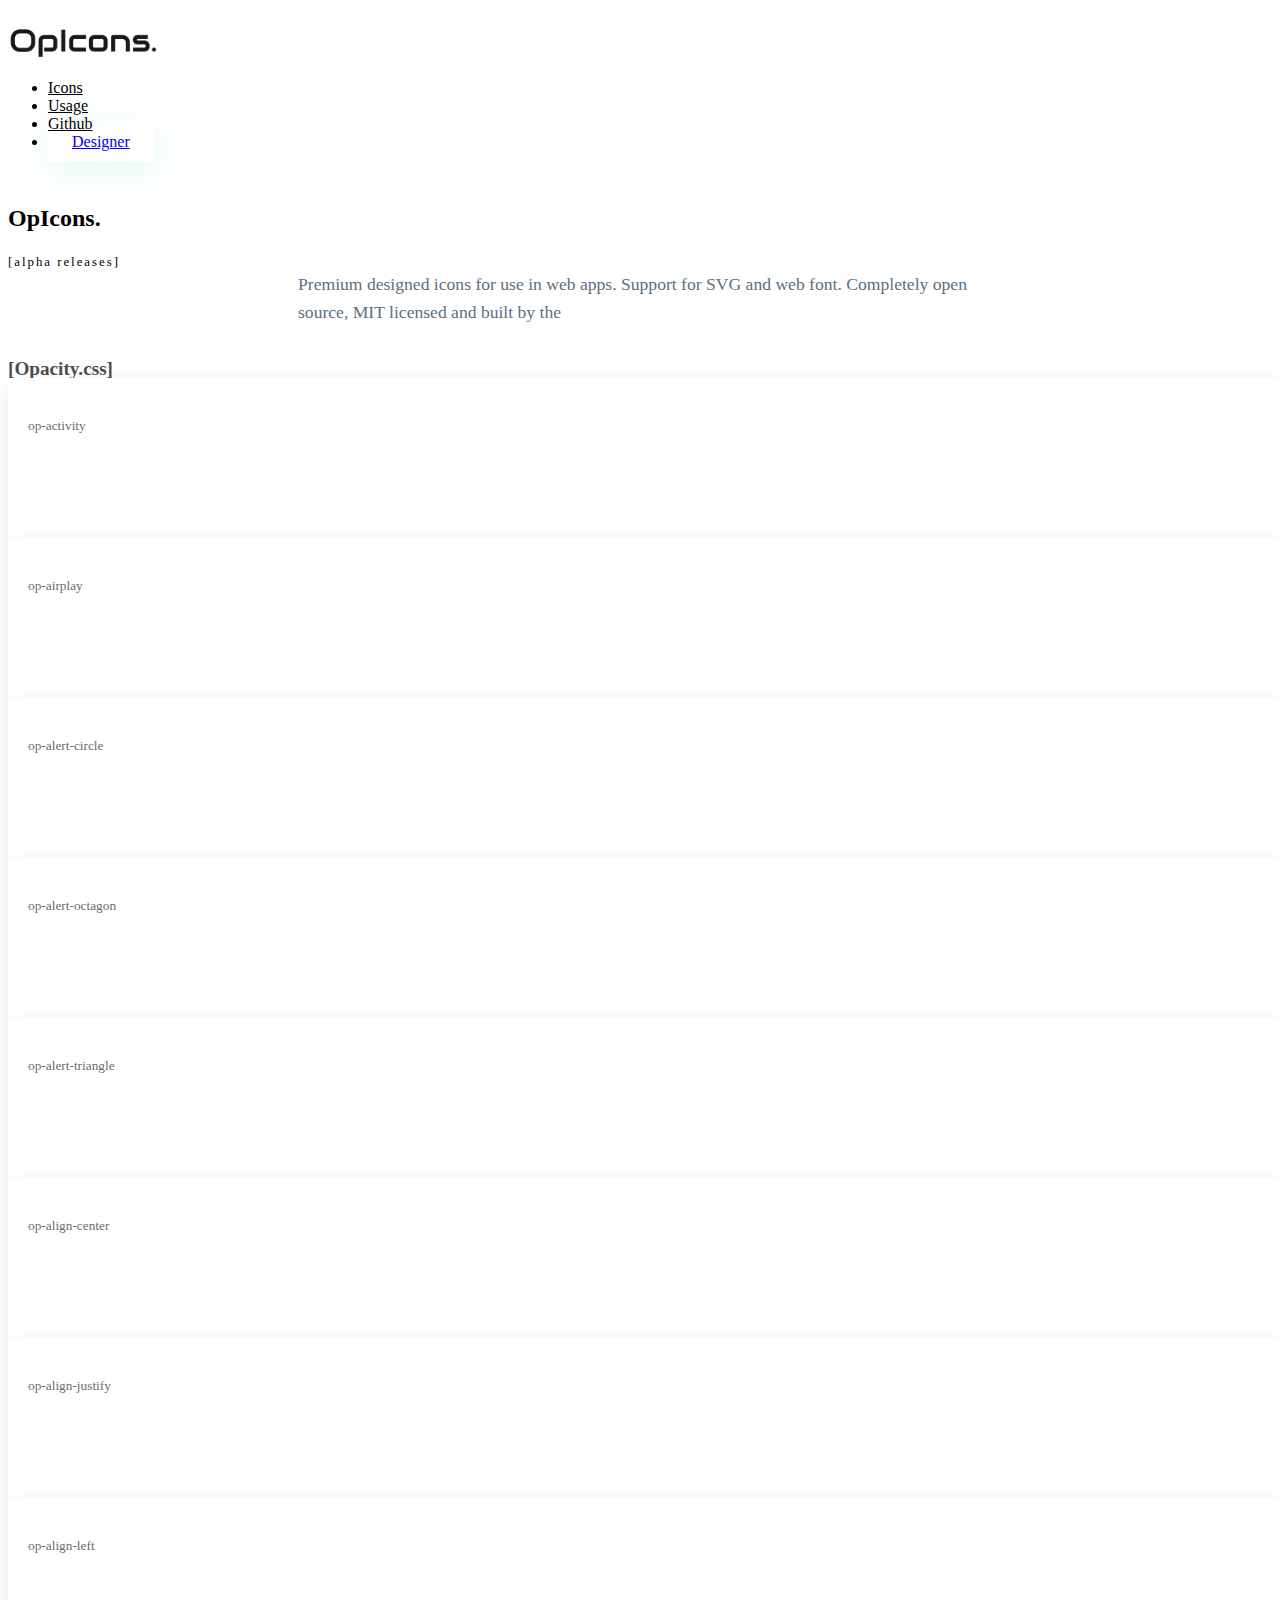
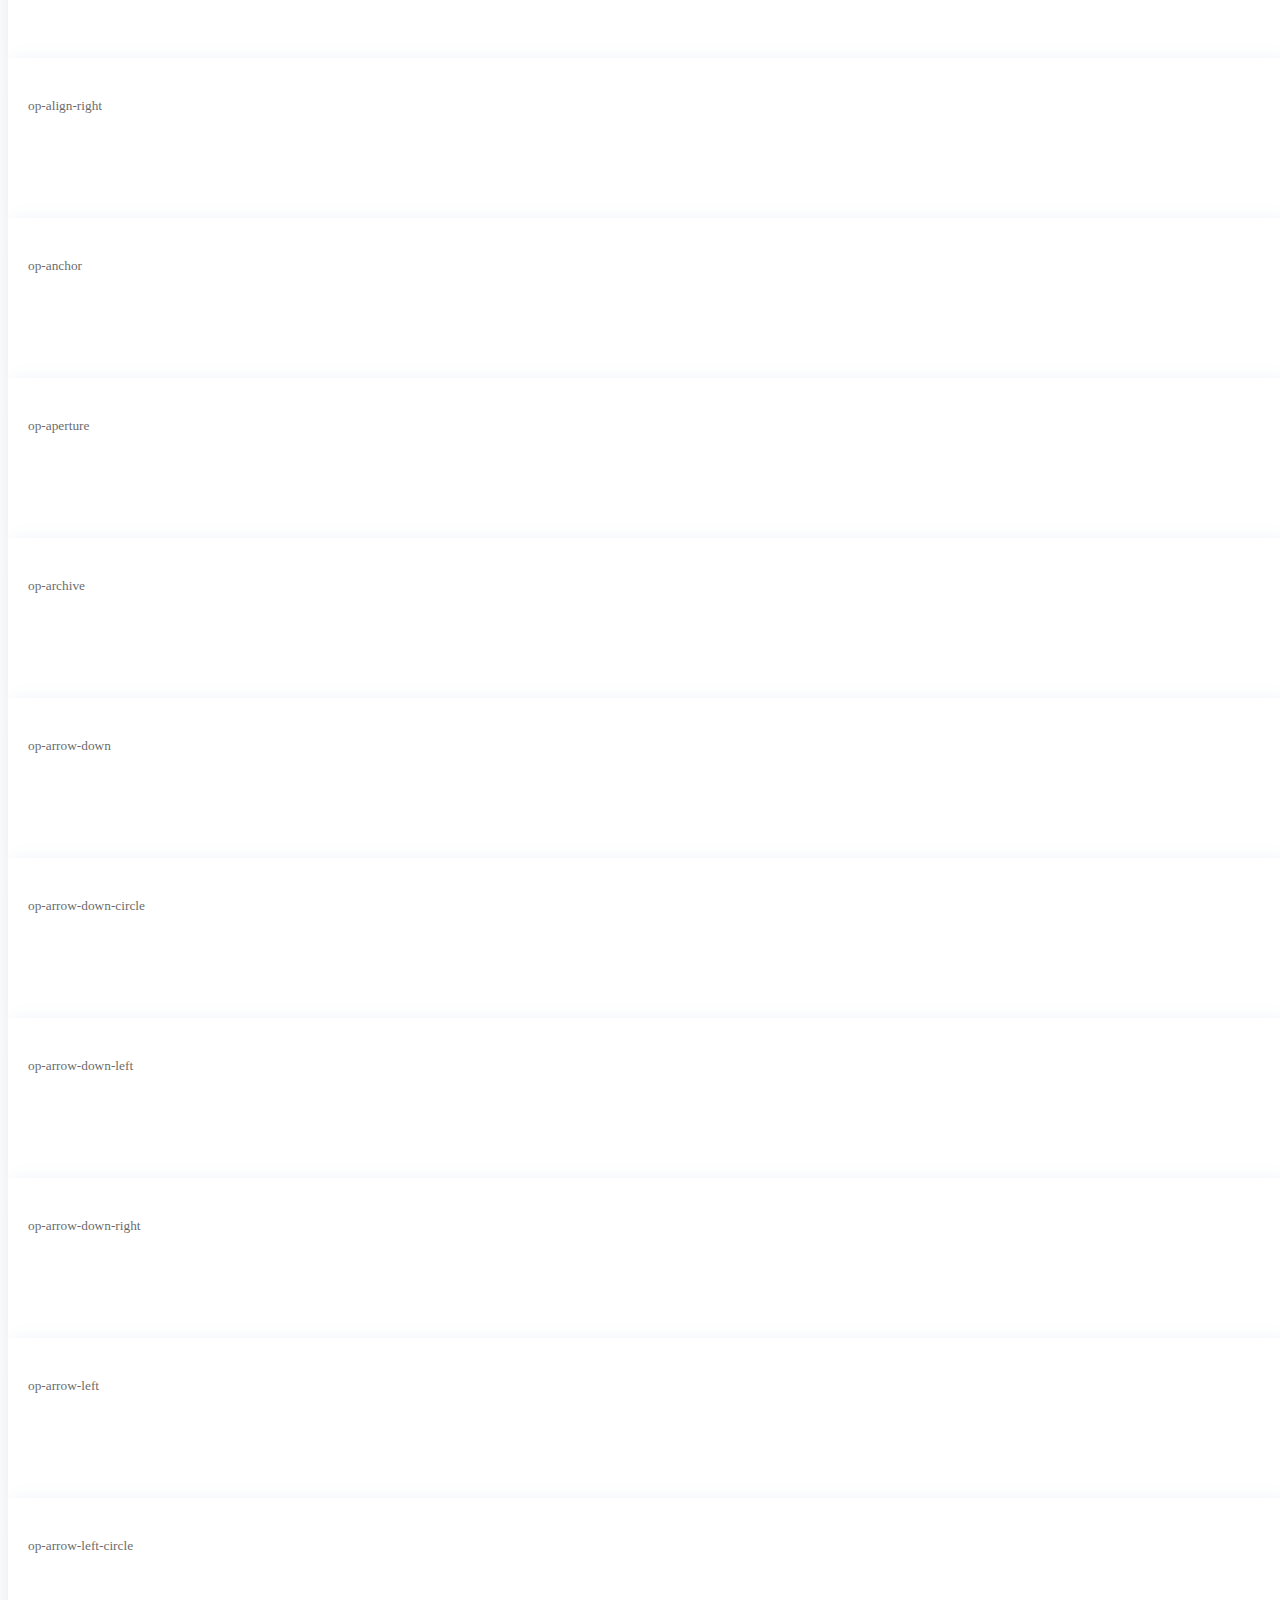
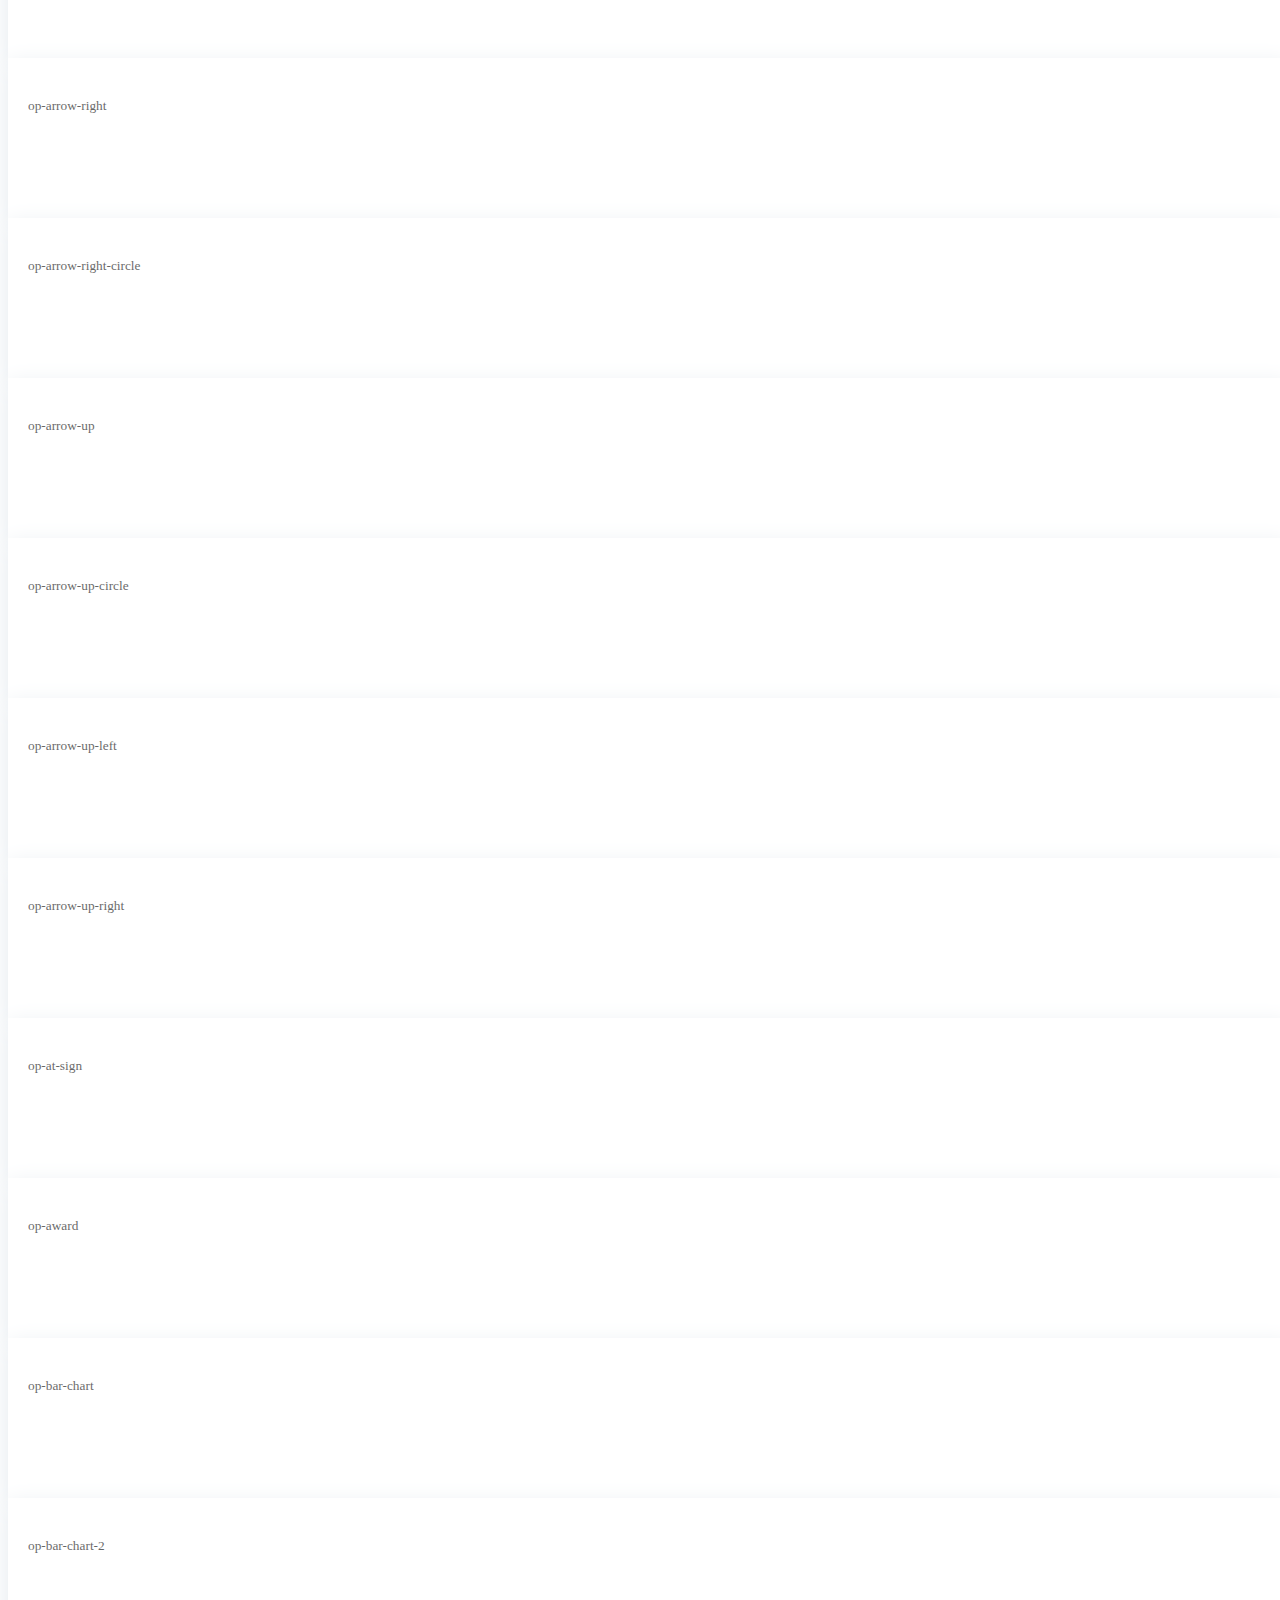
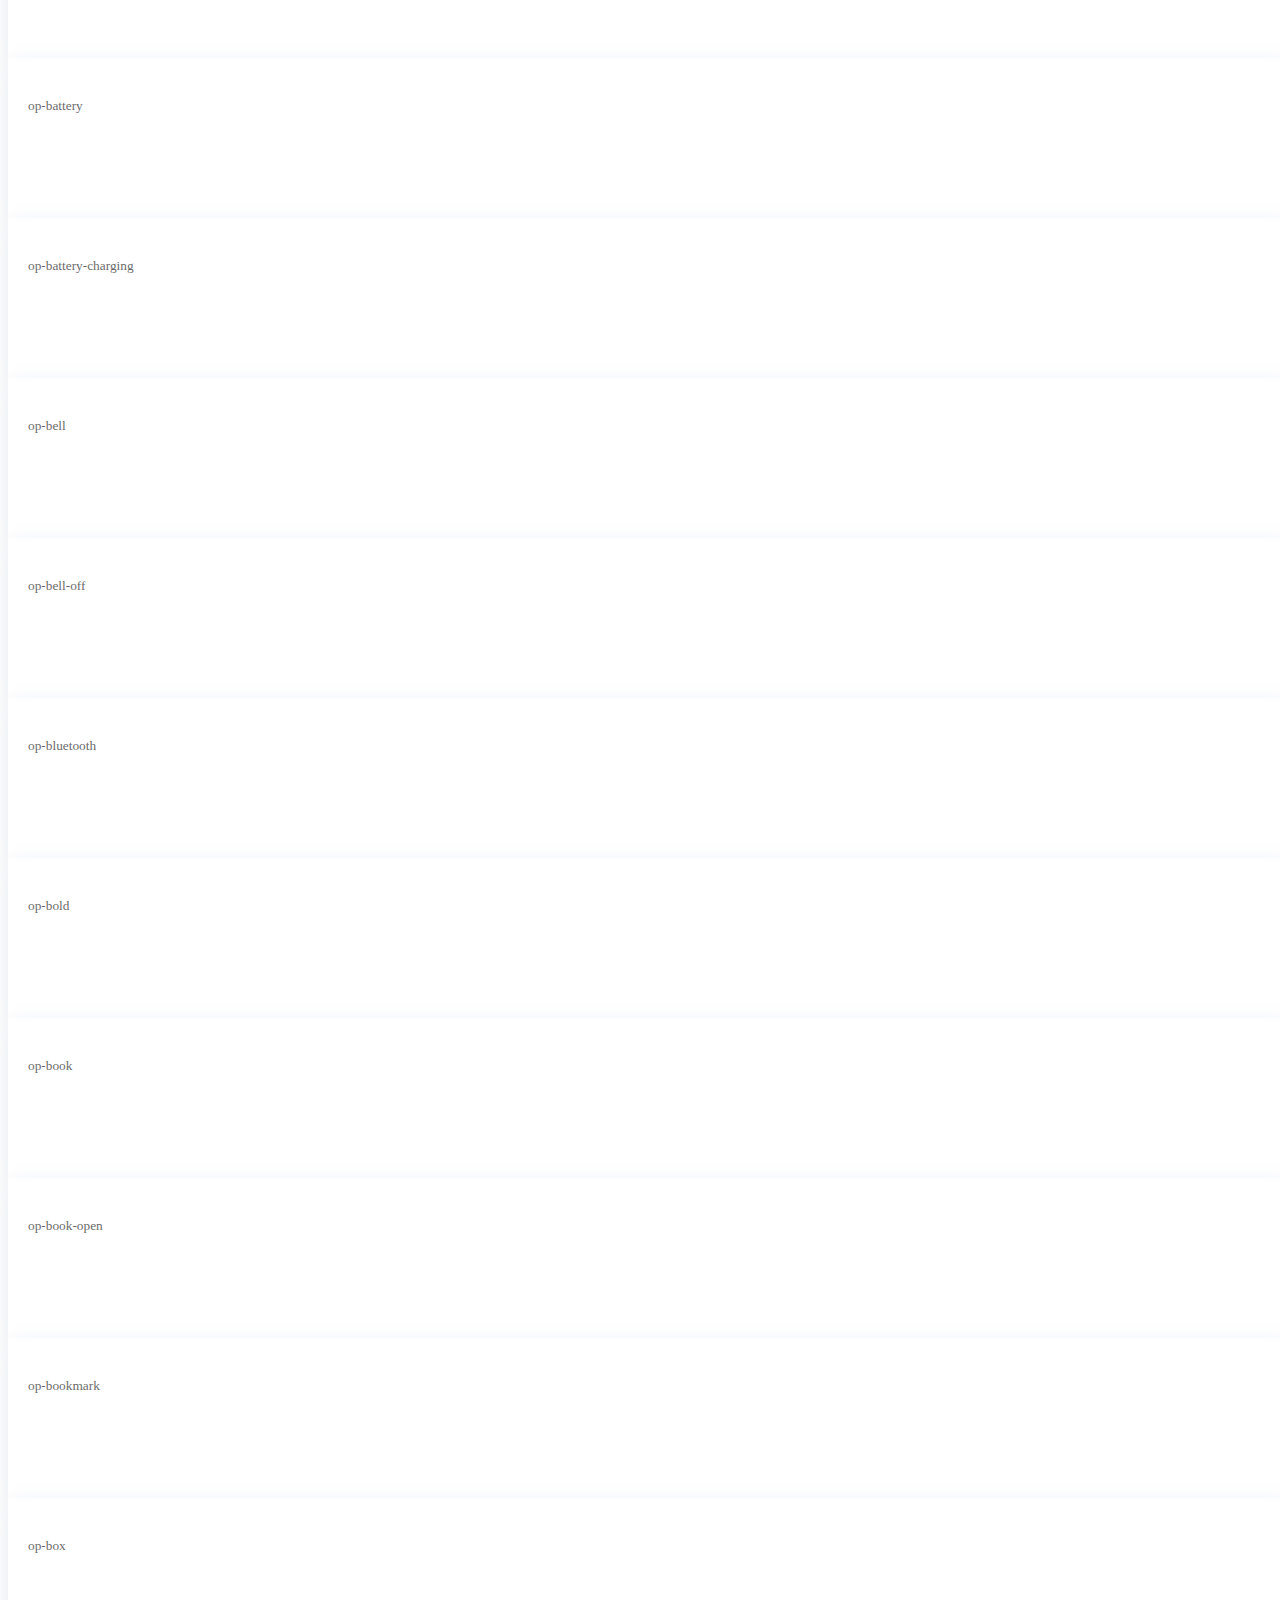
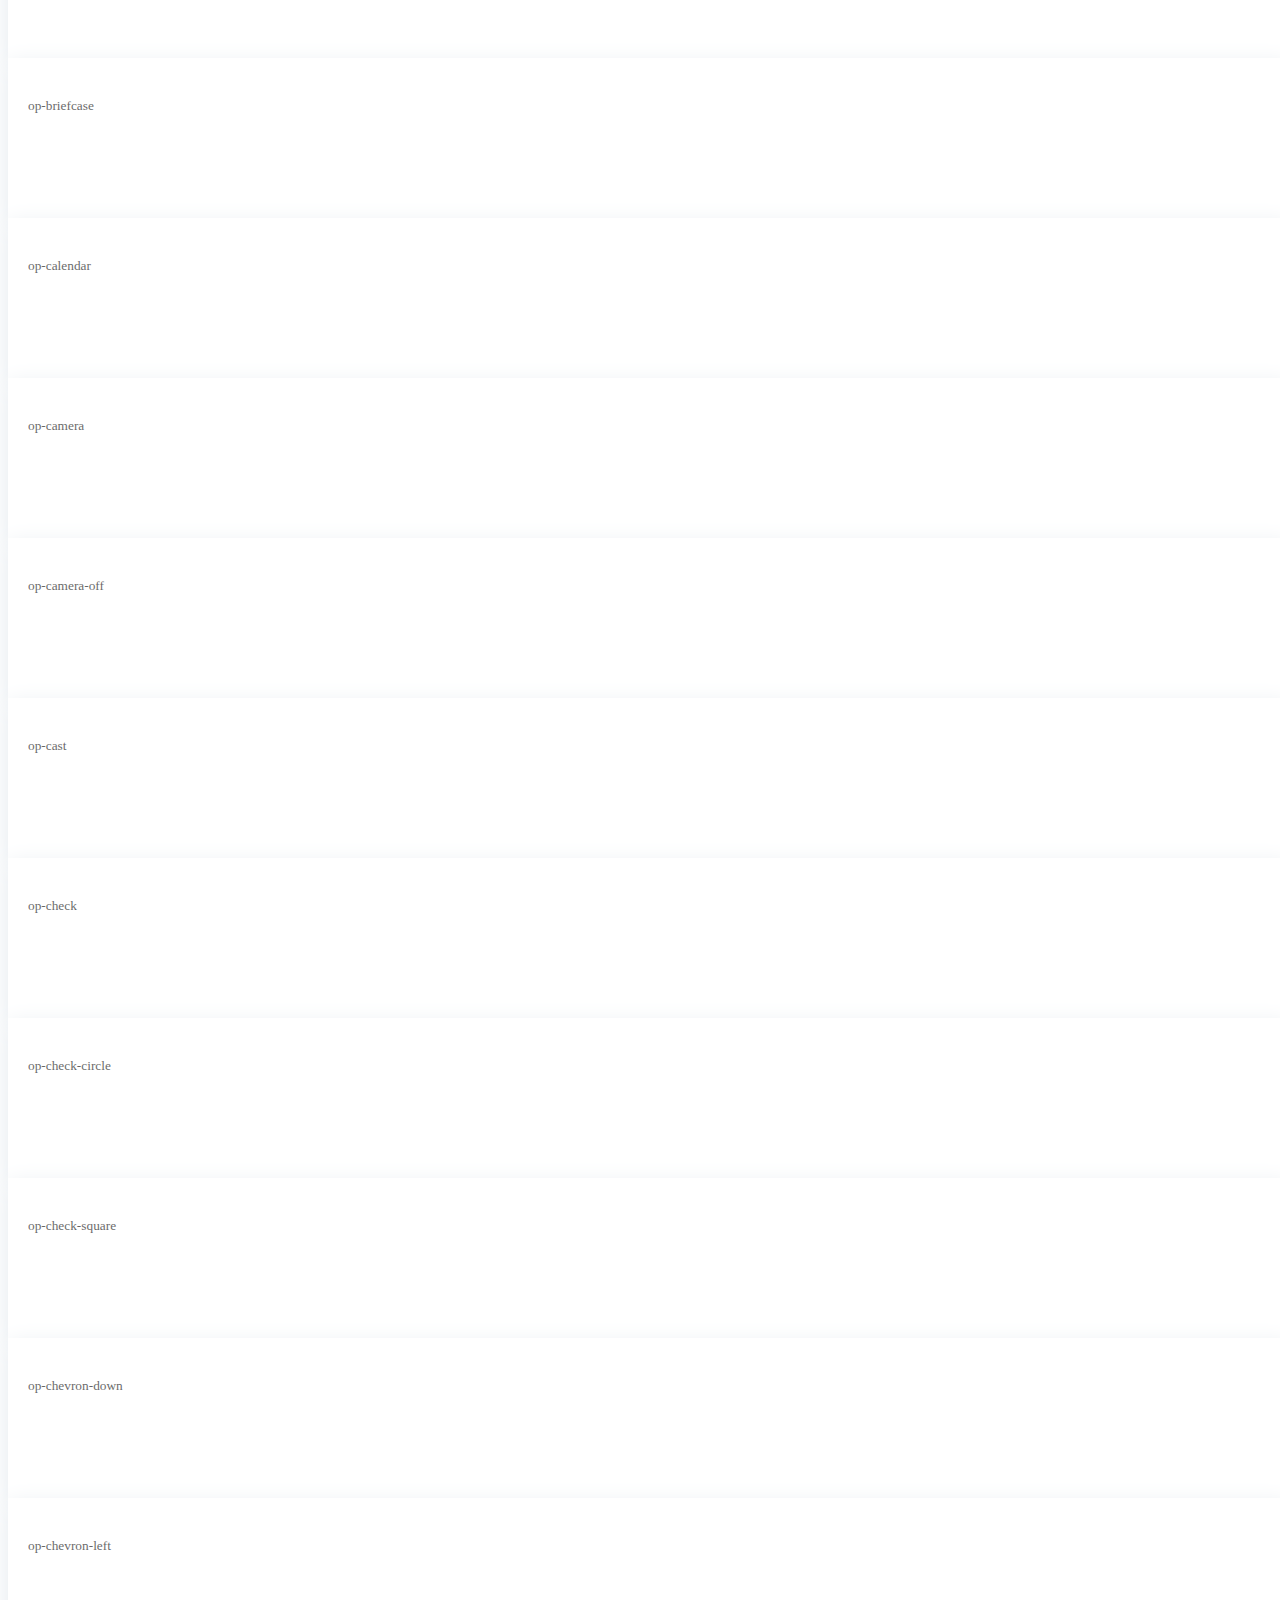
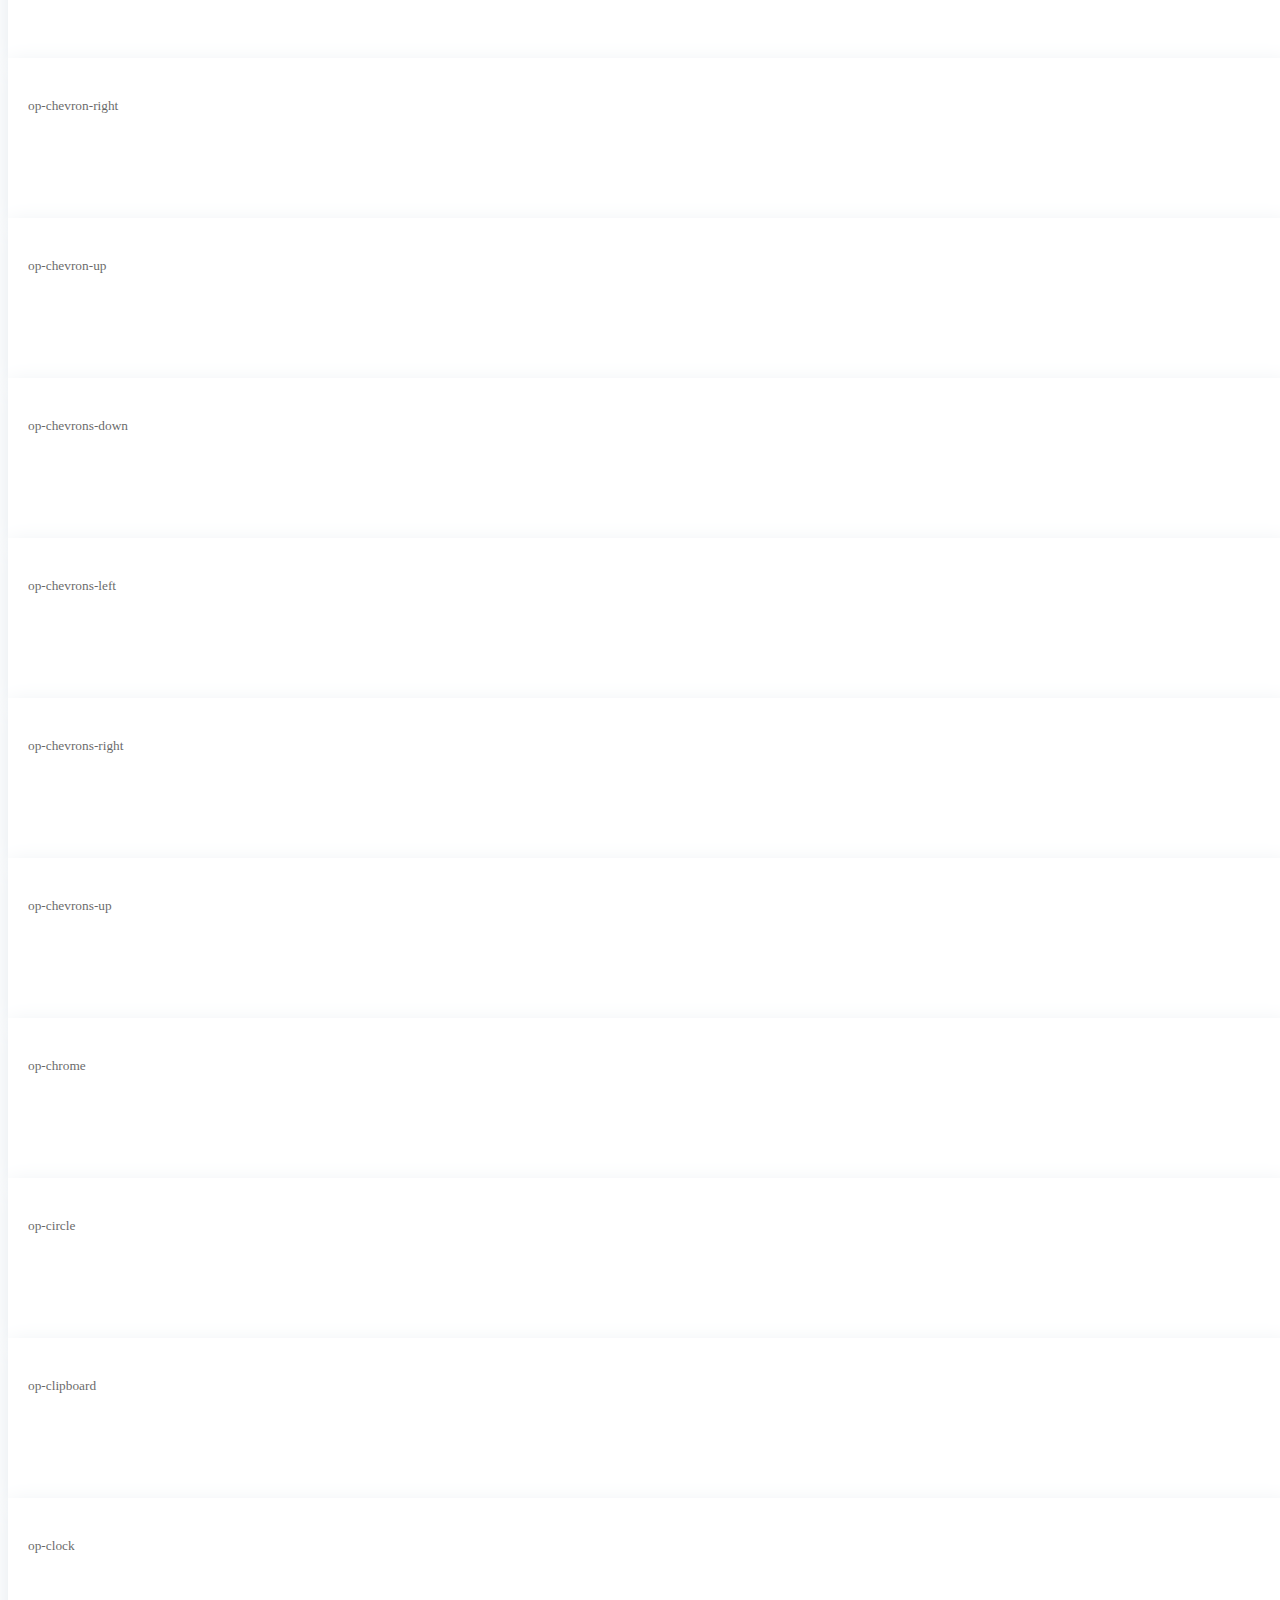
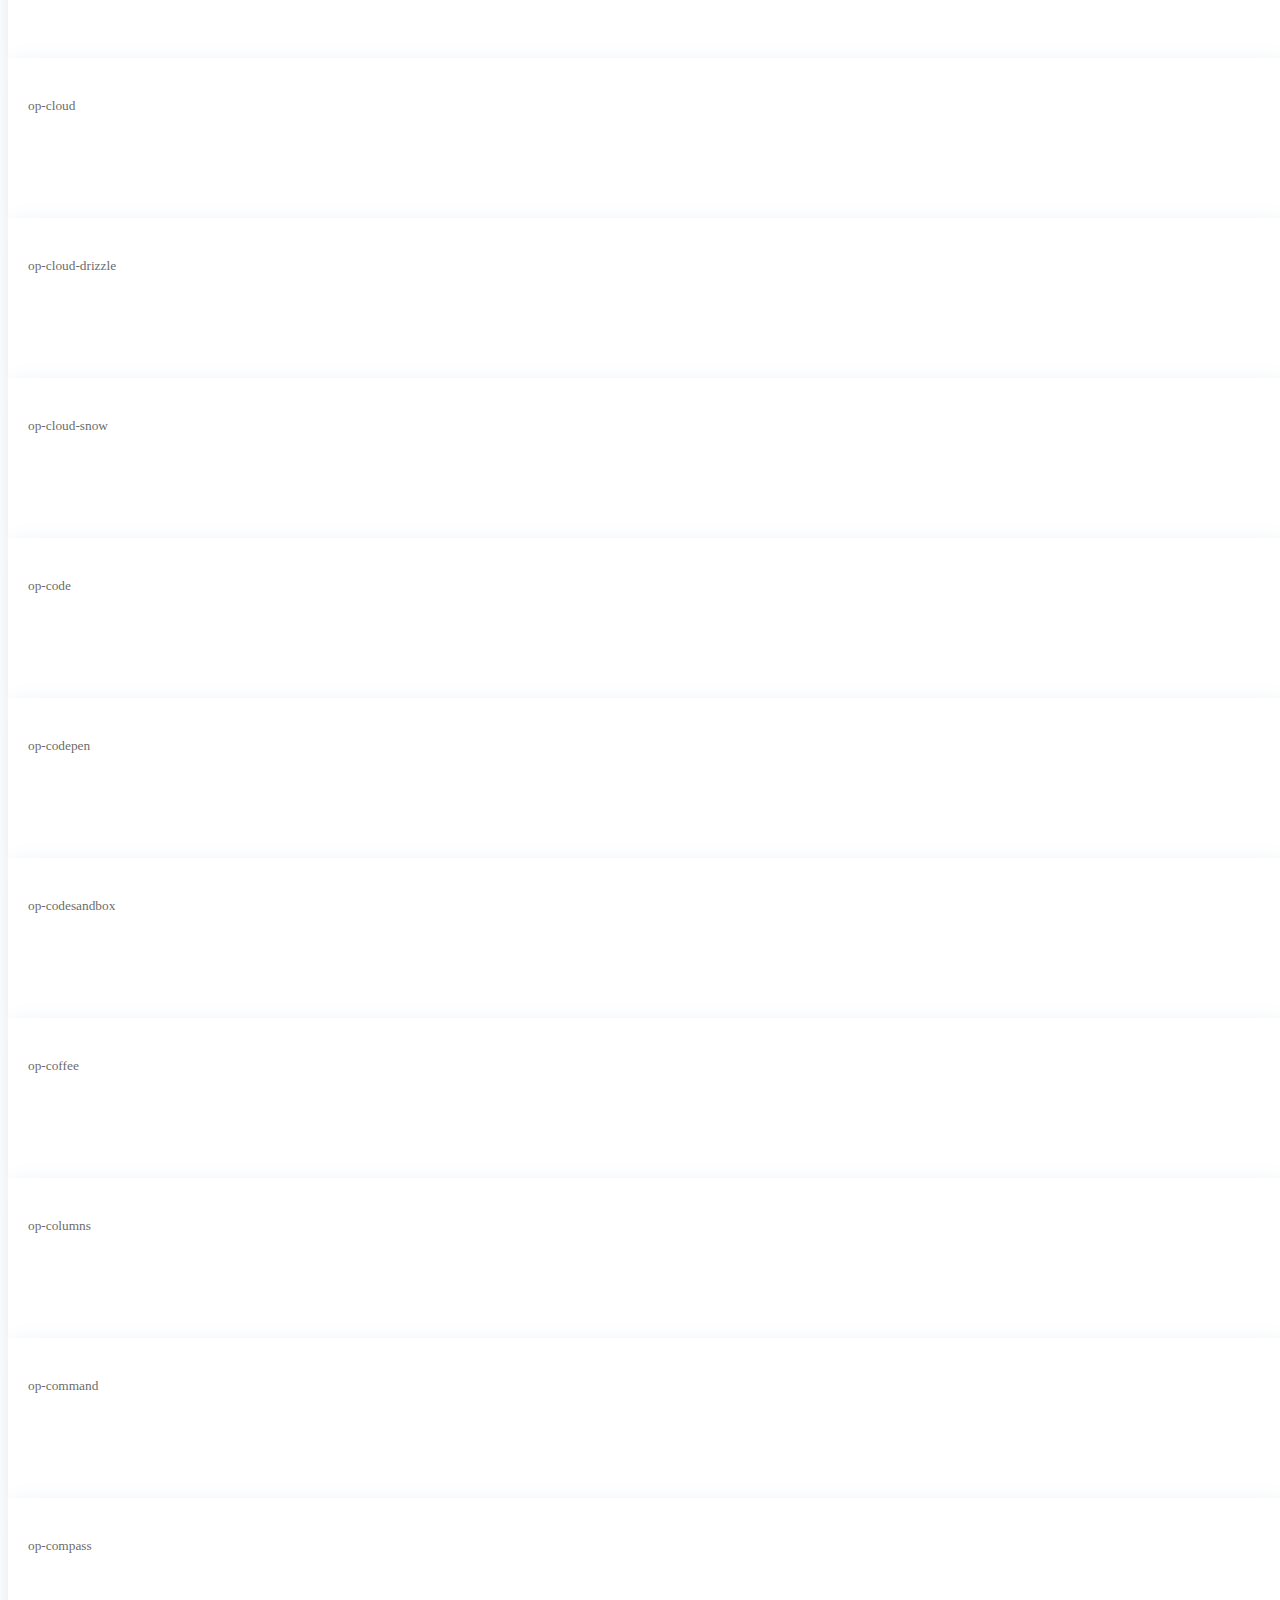
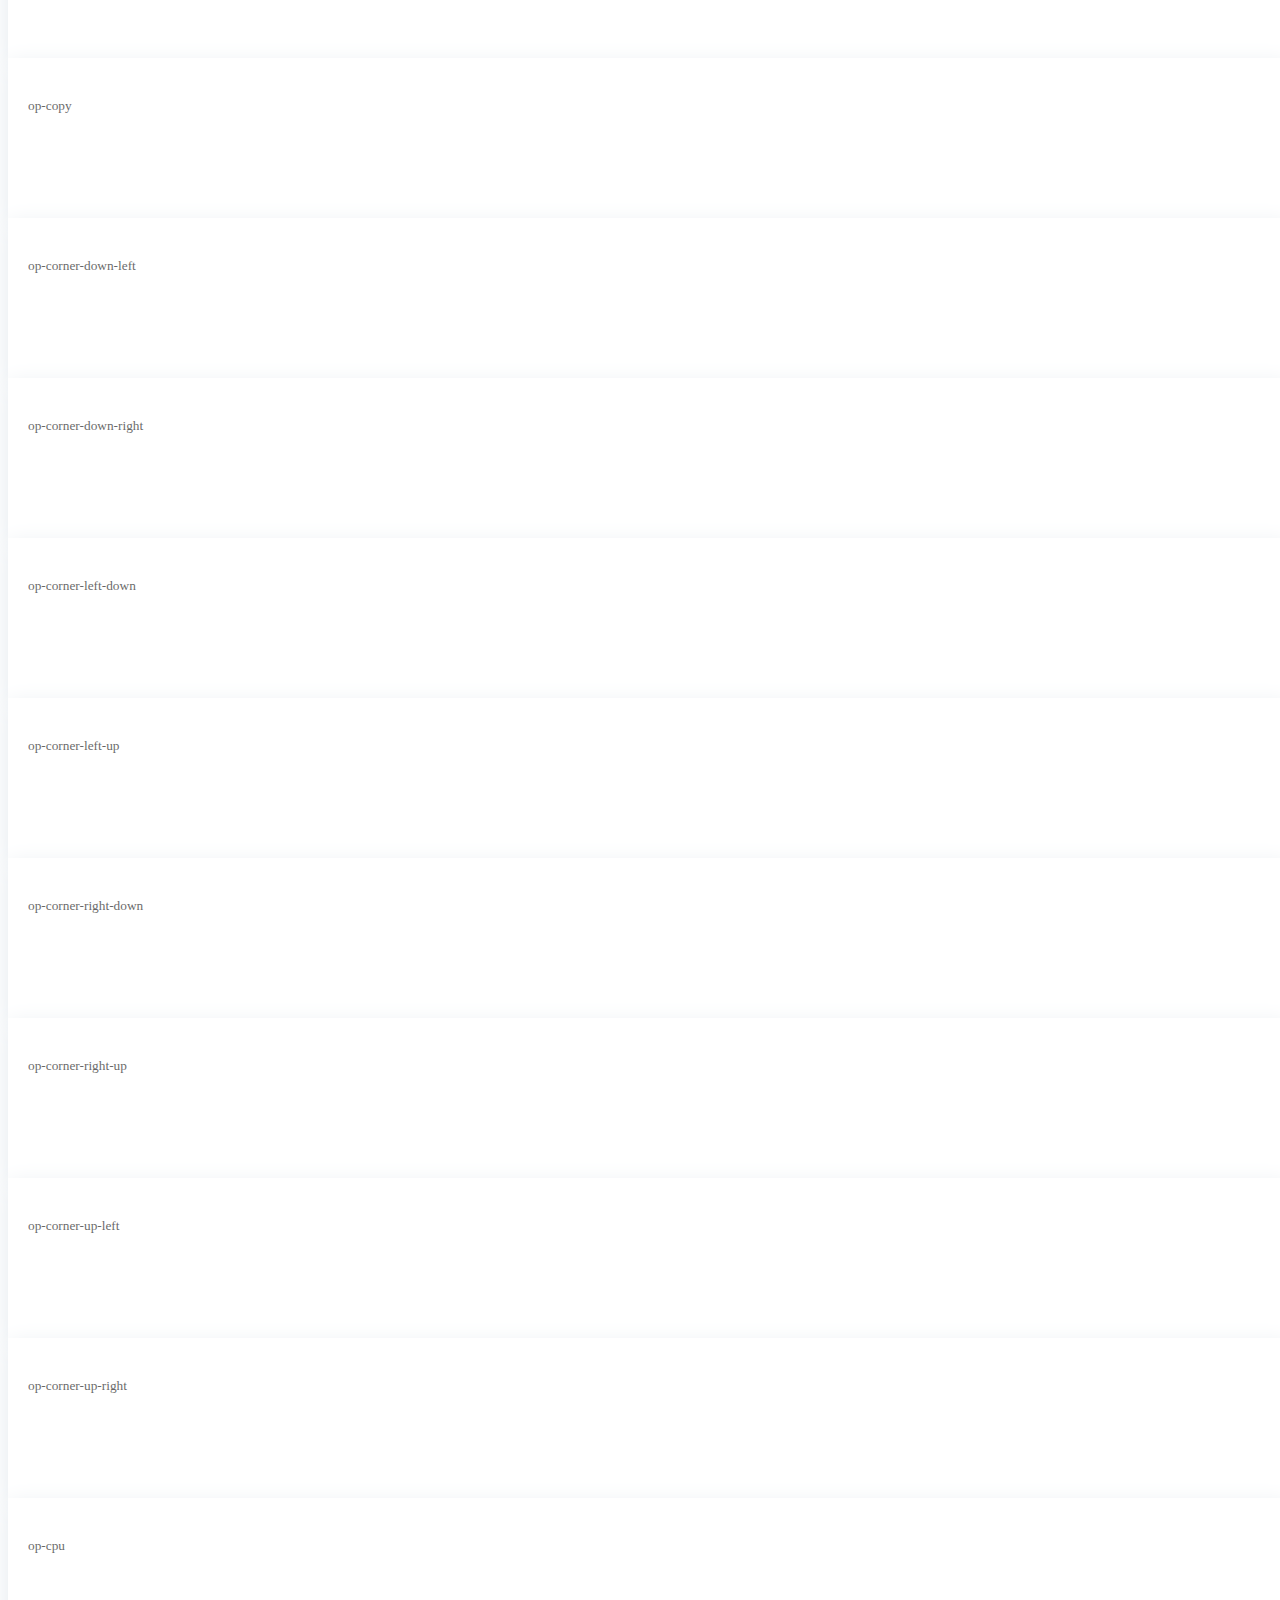
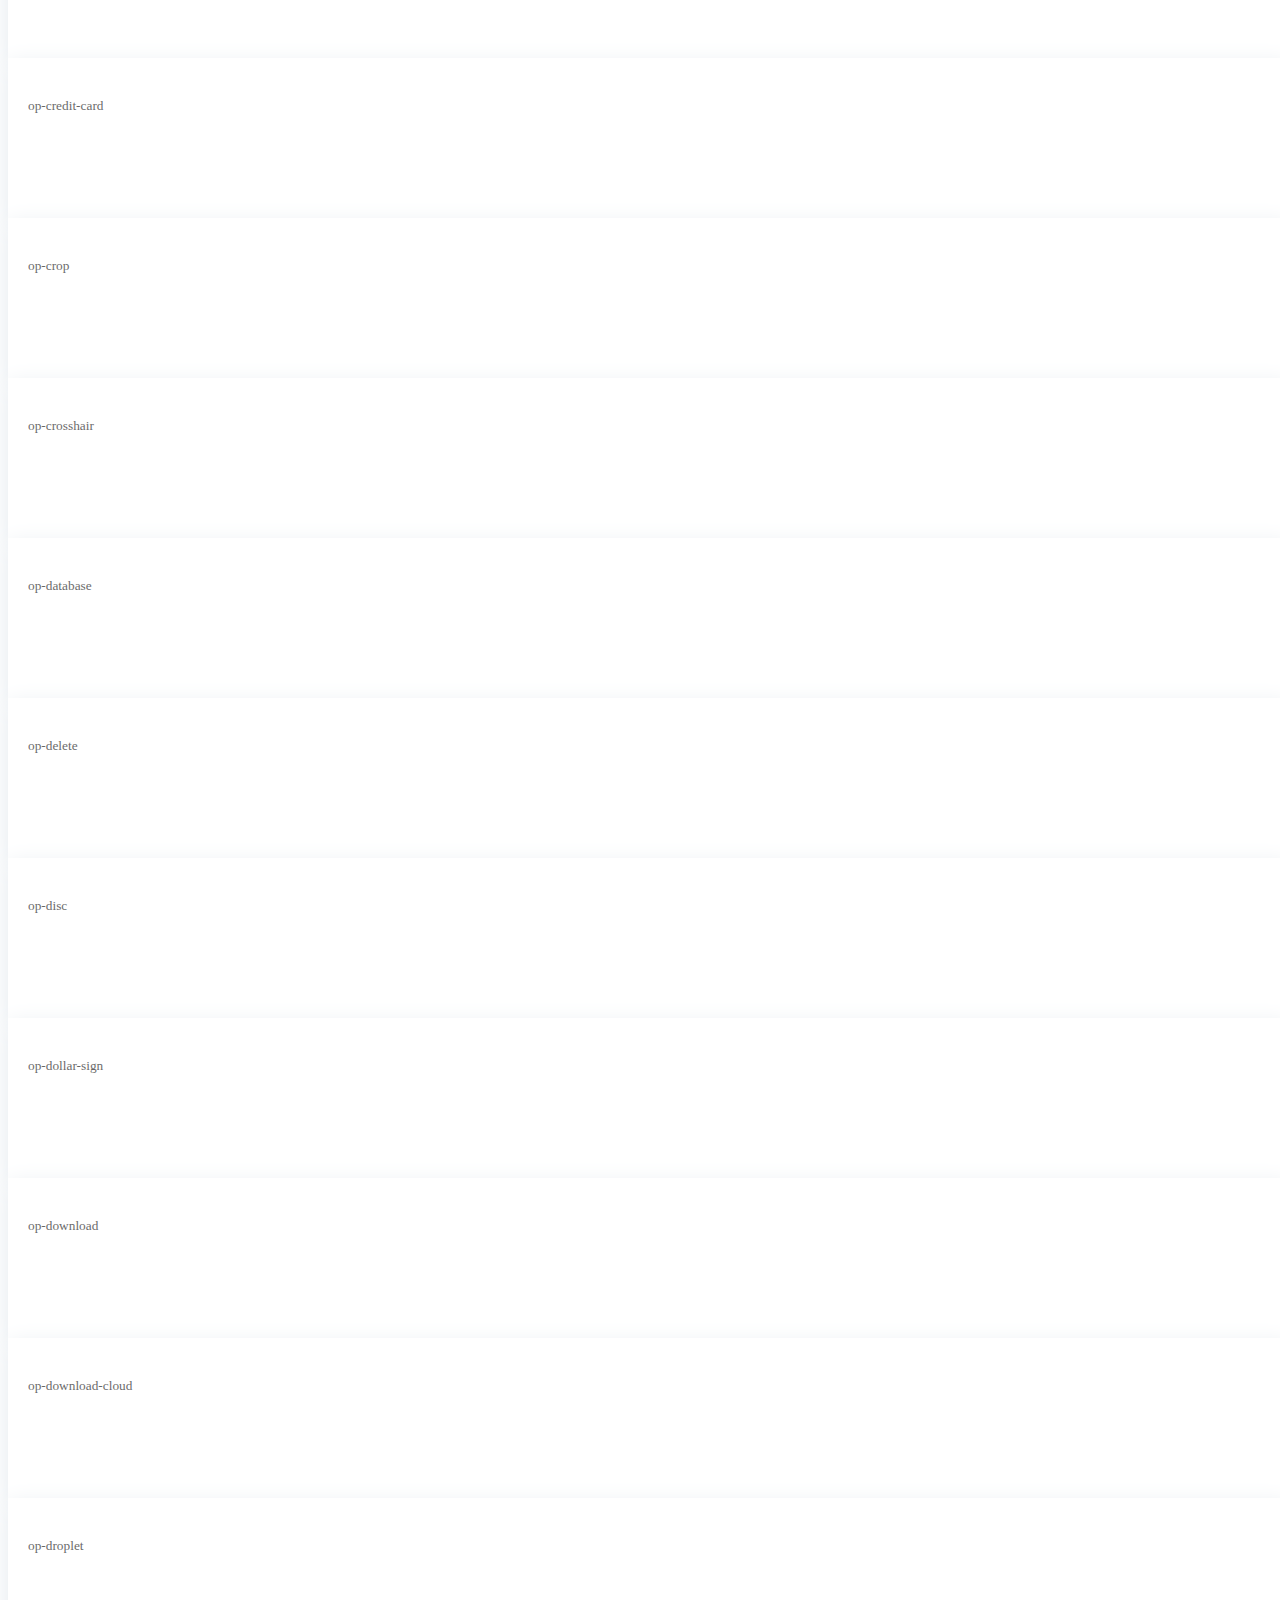
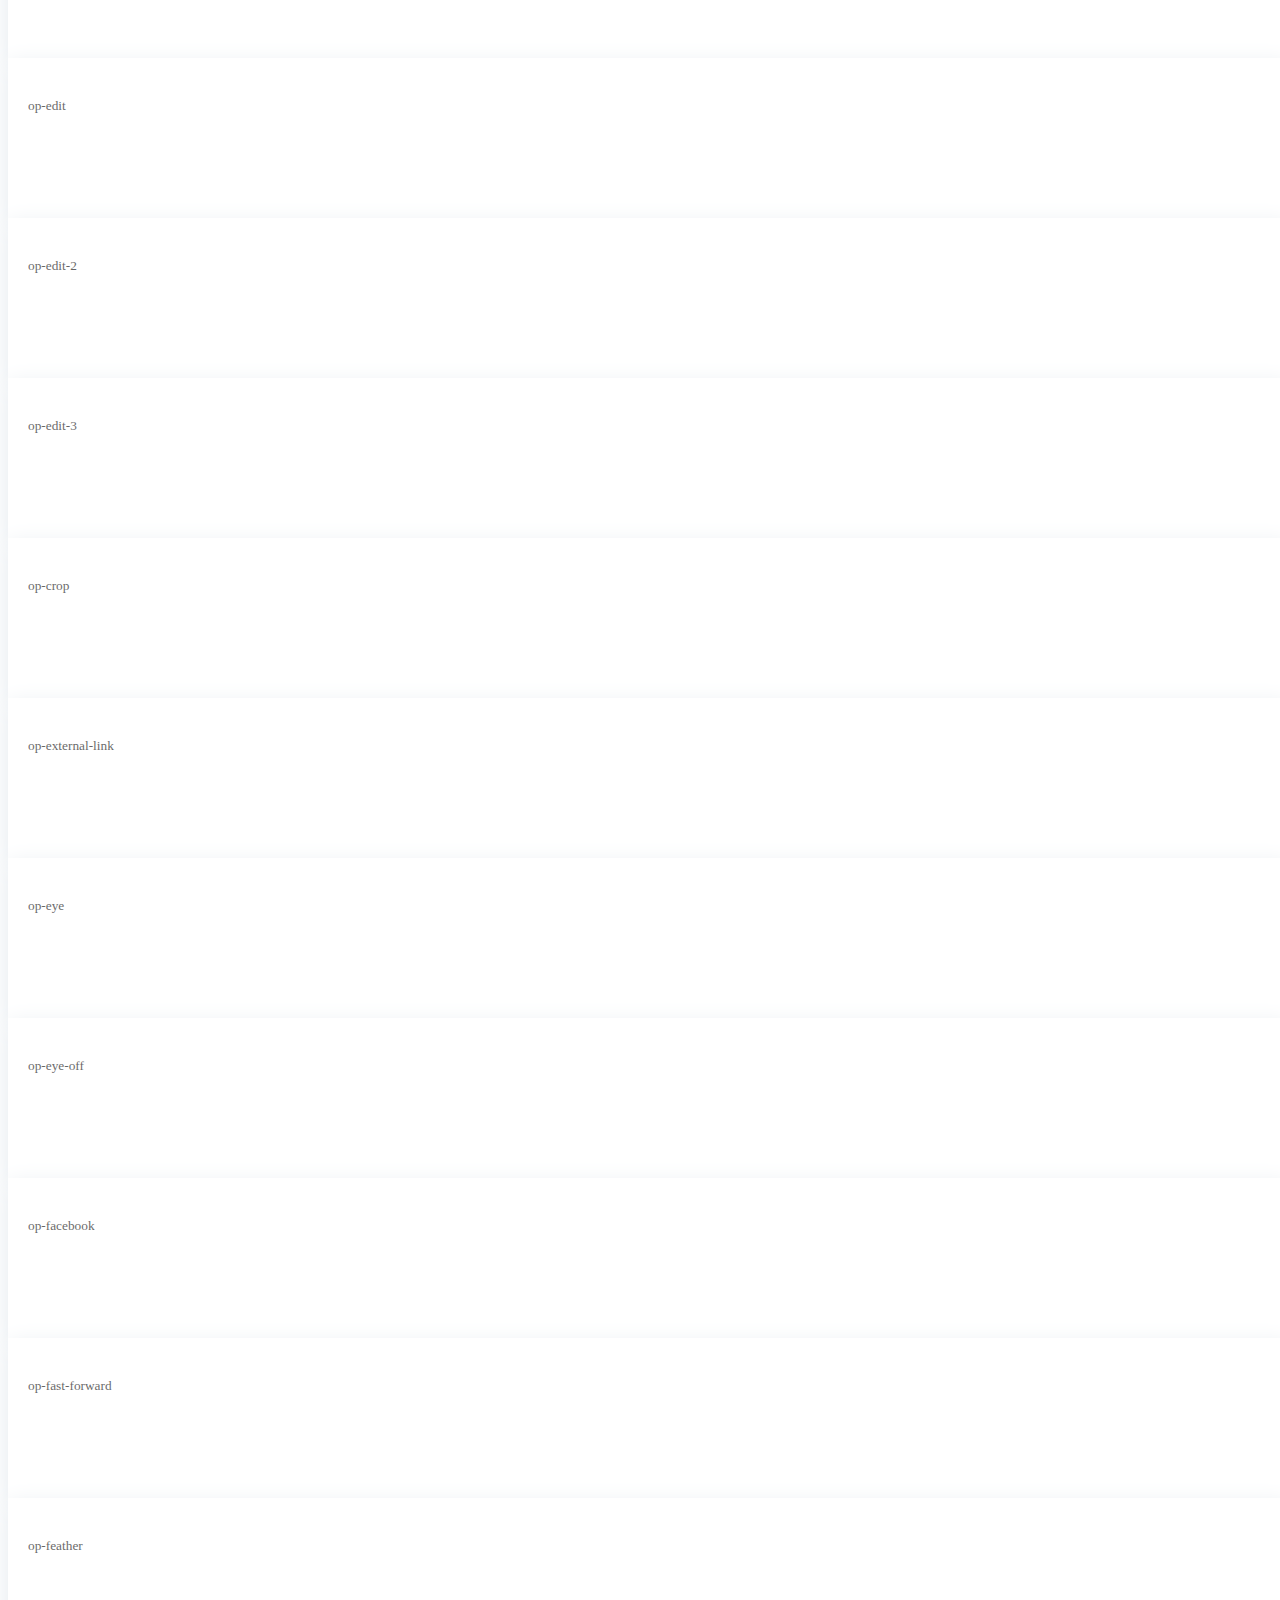
<file: inner_icon.html>
<!DOCTYPE html>
<html lang="en">
<head>
    <meta charset="UTF-8">
    <meta http-equiv="X-UA-Compatible" content="IE=edge">
    <meta name="viewport" content="width=device-width, initial-scale=1.0">
    <title>Document</title> 
    <link rel="stylesheet" href="https://hunterraihan.github.io/op_css/opacitymin/opacity_plus.css">
    <link rel="stylesheet" href="./assets/icon/icons.css">
    <link rel="stylesheet" href="https://codeopacity.github.io/op_icons/op_icons.all.min.css">
</head>
<body>
    <header class="nav_bar stick_top">
        <div class="container">
            <nav class="nav">
                <img class="nav_logo" src="./assets/image/logo1.png" alt="Logo">
                <!--Toggler-->
                <div class="nav_toggler"><span class="nav_icon"></span></div>
                <!--Navigation-->
                <div class="navigation">
                        <ul class="menu">
                            <li class="nav_item">
                                <a href="#icons_fonts_pack" class="nav_link active">Icons</a>
                            </li>
                            <li class="nav_item">
                                <a href="./usage_icon.html" class="nav_link">Usage</a>
                            </li>
                            <li class="nav_item">
                                <a href="https://github.com/codeOpacity/op_icons" class="nav_link">Github <span class="op-external-link"></span></a>
                            </li>
                            <li>
                                <a href="https://github.com/codeOpacity/op_icons/archive/refs/heads/main.zip" class="btn_success sm d_i m-0" download ><span class="op-download"></span> Designer</a>
                            </li>
                        </ul>
                </div>
            </nav>
        </div>
    </header>

    <main>
        <div class="banner g_center tac pt-7">
            <div class="container">
                <div class="banner_text py-3">
                    <h2 class="d_i"></h2> <span class="changelog"></span>
                    <p class="mt-4"></p>
                    <span class="words-wrapper">
                        <b>Opacity.css</b>
                        <b>feathericons</b>
                        <b>OpIcons</b>
                    </span>
                </div>
            </div>
        </div>
        <div id="icons_fonts_pack">
            <section class="icon_gallery py-7" >
                <div class="container">
                    <div class="o-grid">
                        <div class="o-2">
                            <div class="card app app tac g_center py-3">
                                <span class="op-activity"></span>
                                <small class="icon">op-activity</small>
                            </div>
                        </div>
                        <div class="o-2">
                            <div class="card app tac g_center py-3">
                                <span class="op-airplay"></span>
                                <small class="icon">op-airplay</small>
                            </div>
                        </div>
                        <div class="o-2">
                            <div class="card app tac g_center py-3">
                                <span class="op-alert-circle"></span>
                                <small class="icon">op-alert-circle</small>
                            </div>
                        </div>
                        <div class="o-2">
                            <div class="card app tac g_center py-3">
                                <span class="op-alert-octagon"></span>
                                <small class="icon">op-alert-octagon</small>
                            </div>
                        </div>
                        <div class="o-2">
                            <div class="card app tac g_center py-3">
                                <span class="op-alert-triangle"></span>
                                <small class="icon">op-alert-triangle</small>
                            </div>
                        </div>
                        <div class="o-2">
                            <div class="card app tac g_center py-3">
                                <span class="op-align-center"></span>
                                <small class="icon">op-align-center</small>
                            </div>
                        </div>
                        
                        <div class="o-2">
                            <div class="card app tac g_center py-3">
                                <span class="op-align-justify"></span>
                                <small class="icon">op-align-justify</small>
                            </div>
                        </div>
                        <div class="o-2">
                            <div class="card app tac g_center py-3">
                                <span class="op-align-left"></span>
                                <small class="icon">op-align-left</small>
                            </div>
                        </div>
                        <div class="o-2">
                            <div class="card app tac g_center py-3">
                                <span class="op-align-right"></span>
                                <small class="icon">op-align-right</small>
                            </div>
                        </div>
                        <div class="o-2">
                            <div class="card app tac g_center py-3">
                                <span class="op-anchor"></span>
                                <small class="icon">op-anchor</small>
                            </div>
                        </div>
                        <div class="o-2">
                            <div class="card app tac g_center py-3">
                                <span class="op-aperture"></span>
                                <small class="icon">op-aperture</small>
                            </div>
                        </div>
                        <div class="o-2">
                            <div class="card app tac g_center py-3">
                                <span class="op-archive"></span>
                                <small class="icon">op-archive</small>
                            </div>
                        </div>
                    </div>
    
                    <!--//Arrow-->
                    <div class="o-grid pt-3">
                        <div class="o-2">
                            <div class="card app tac g_center py-3">
                                <span class="op-arrow-down"></span>
                                <small class="icon">op-arrow-down</small>
                            </div>
                        </div>
                        <div class="o-2">
                            <div class="card app tac g_center py-3">
                                <span class="op-arrow-down-circle"></span>
                                <small class="icon">op-arrow-down-circle</small>
                            </div>
                        </div>
                        <div class="o-2">
                            <div class="card app tac g_center py-3">
                                <span class="op-arrow-down-left"></span>
                                <small class="icon">op-arrow-down-left</small>
                            </div>
                        </div>
                        <div class="o-2">
                            <div class="card app tac g_center py-3">
                                <span class="op-arrow-down-right"></span>
                                <small class="icon">op-arrow-down-right</small>
                            </div>
                        </div>
                        <div class="o-2">
                            <div class="card app tac g_center py-3">
                                <span class="op-arrow-left"></span>
                                <small class="icon">op-arrow-left</small>
                            </div>
                        </div>
                        <div class="o-2">
                            <div class="card app tac g_center py-3">
                                <span class="op-arrow-left-circle"></span>
                                <small class="icon">op-arrow-left-circle</small>
                            </div>
                        </div>
                        
                        <div class="o-2">
                            <div class="card app tac g_center py-3">
                                <span class="op-arrow-right"></span>
                                <small class="icon">op-arrow-right</small>
                            </div>
                        </div>
                        <div class="o-2">
                            <div class="card app tac g_center py-3">
                                <span class="op-arrow-right-circle"></span>
                                <small class="icon">op-arrow-right-circle</small>
                            </div>
                        </div>
                        <div class="o-2">
                            <div class="card app tac g_center py-3">
                                <span class="op-arrow-up"></span>
                                <small class="icon">op-arrow-up</small>
                            </div>
                        </div>
                        <div class="o-2">
                            <div class="card app tac g_center py-3">
                                <span class="op-arrow-up-circle"></span>
                                <small class="icon">op-arrow-up-circle</small>
                            </div>
                        </div>
                        <div class="o-2">
                            <div class="card app tac g_center py-3">
                                <span class="op-arrow-up-left"></span>
                                <small class="icon">op-arrow-up-left</small>
                            </div>
                        </div>
                        <div class="o-2">
                            <div class="card app tac g_center py-3">
                                <span class="op-arrow-up-right"></span>
                                <small class="icon">op-arrow-up-right</small>
                            </div>
                        </div>
                    </div>
    
                    <!--//Next-->
                    <div class="o-grid pt-3">
                        <div class="o-2">
                            <div class="card app tac g_center py-3">
                                <span class="op-at-sign"></span>
                                <small class="icon">op-at-sign</small>
                            </div>
                        </div>
                        <div class="o-2">
                            <div class="card app tac g_center py-3">
                                <span class="op-award"></span>
                                <small class="icon">op-award</small>
                            </div>
                        </div>
                        <div class="o-2">
                            <div class="card app tac g_center py-3">
                                <span class="op-bar-chart"></span>
                                <small class="icon">op-bar-chart</small>
                            </div>
                        </div>
                        <div class="o-2">
                            <div class="card app tac g_center py-3">
                                <span class="op-bar-chart-2"></span>
                                <small class="icon">op-bar-chart-2</small>
                            </div>
                        </div>
                        <div class="o-2">
                            <div class="card app tac g_center py-3">
                                <span class="op-battery"></span>
                                <small class="icon">op-battery</small>
                            </div>
                        </div>
                        <div class="o-2">
                            <div class="card app tac g_center py-3">
                                <span class="op-battery-charging"></span>
                                <small class="icon">op-battery-charging</small>
                            </div>
                        </div>
                        
                        <div class="o-2">
                            <div class="card app tac g_center py-3">
                                <span class="op-bell"></span>
                                <small class="icon">op-bell</small>
                            </div>
                        </div>
                        <div class="o-2">
                            <div class="card app tac g_center py-3">
                                <span class="op-bell-off"></span>
                                <small class="icon">op-bell-off</small>
                            </div>
                        </div>
                        <div class="o-2">
                            <div class="card app tac g_center py-3">
                                <span class="op-bluetooth"></span>
                                <small class="icon">op-bluetooth</small>
                            </div>
                        </div>
                        <div class="o-2">
                            <div class="card app tac g_center py-3">
                                <span class="op-bold"></span>
                                <small class="icon">op-bold</small>
                            </div>
                        </div>
                        <div class="o-2">
                            <div class="card app tac g_center py-3">
                                <span class="op-book"></span>
                                <small class="icon">op-book</small>
                            </div>
                        </div>
                        <div class="o-2">
                            <div class="card app tac g_center py-3">
                                <span class="op-book-open"></span>
                                <small class="icon">op-book-open</small>
                            </div>
                        </div>
                    </div>
    
    
                   <!--//previous-->
                   <div class="o-grid pt-3">
                    <div class="o-2">
                        <div class="card app tac g_center py-3">
                            <span class="op-bookmark"></span>
                            <small class="icon">op-bookmark</small>
                        </div>
                    </div>
                    <div class="o-2">
                        <div class="card app tac g_center py-3">
                            <span class="op-box"></span>
                            <small class="icon">op-box</small>
                        </div>
                    </div>
                    <div class="o-2">
                        <div class="card app tac g_center py-3">
                            <span class="op-briefcase"></span>
                            <small class="icon">op-briefcase</small>
                        </div>
                    </div>
                    <div class="o-2">
                        <div class="card app tac g_center py-3">
                            <span class="op-calendar"></span>
                            <small class="icon">op-calendar</small>
                        </div>
                    </div>
                    <div class="o-2">
                        <div class="card app tac g_center py-3">
                            <span class="op-camera"></span>
                            <small class="icon">op-camera</small>
                        </div>
                    </div>
                    <div class="o-2">
                        <div class="card app tac g_center py-3">
                            <span class="op-camera-off"></span>
                            <small class="icon">op-camera-off</small>
                        </div>
                    </div>
                    
                    <div class="o-2">
                        <div class="card app tac g_center py-3">
                            <span class="op-cast"></span>
                            <small class="icon">op-cast</small>
                        </div>
                    </div>
                    <div class="o-2">
                        <div class="card app tac g_center py-3">
                            <span class="op-check"></span>
                            <small class="icon">op-check</small>
                        </div>
                    </div>
                    <div class="o-2">
                        <div class="card app tac g_center py-3">
                            <span class="op-check-circle"></span>
                            <small class="icon">op-check-circle</small>
                        </div>
                    </div>
                    <div class="o-2">
                        <div class="card app tac g_center py-3">
                            <span class="op-check-square"></span>
                            <small class="icon">op-check-square</small>
                        </div>
                    </div>
                    <div class="o-2">
                        <div class="card app tac g_center py-3">
                            <span class="op-chevron-down"></span>
                            <small class="icon">op-chevron-down</small>
                        </div>
                    </div>
                    <div class="o-2">
                        <div class="card app tac g_center py-3">
                            <span class="op-chevron-left"></span>
                            <small class="icon">op-chevron-left</small>
                        </div>
                    </div>
                   </div>
    
                   <!--//previous-->
                   <div class="o-grid pt-3">
                    <div class="o-2">
                        <div class="card app tac g_center py-3">
                            <span class="op-chevron-right"></span>
                            <small class="icon">op-chevron-right</small>
                        </div>
                    </div>
                    <div class="o-2">
                        <div class="card app tac g_center py-3">
                            <span class="op-chevron-up"></span>
                            <small class="icon">op-chevron-up</small>
                        </div>
                    </div>
                    <div class="o-2">
                        <div class="card app tac g_center py-3">
                            <span class="op-chevrons-down"></span>
                            <small class="icon">op-chevrons-down</small>
                        </div>
                    </div>
                    <div class="o-2">
                        <div class="card app tac g_center py-3">
                            <span class="op-chevrons-left"></span>
                            <small class="icon">op-chevrons-left</small>
                        </div>
                    </div>
                    <div class="o-2">
                        <div class="card app tac g_center py-3">
                            <span class="op-chevrons-right"></span>
                            <small class="icon">op-chevrons-right</small>
                        </div>
                    </div>
                    <div class="o-2">
                        <div class="card app tac g_center py-3">
                            <span class="op-chevrons-up"></span>
                            <small class="icon">op-chevrons-up</small>
                        </div>
                    </div>
                    
                    <div class="o-2">
                        <div class="card app tac g_center py-3">
                            <span class="op-chrome"></span>
                            <small class="icon">op-chrome</small>
                        </div>
                    </div>
                    <div class="o-2">
                        <div class="card app tac g_center py-3">
                            <span class="op-circle"></span>
                            <small class="icon">op-circle</small>
                        </div>
                    </div>
                    <div class="o-2">
                        <div class="card app tac g_center py-3">
                            <span class="op-clipboard"></span>
                            <small class="icon">op-clipboard</small>
                        </div>
                    </div>
                    <div class="o-2">
                        <div class="card app tac g_center py-3">
                            <span class="op-clock"></span>
                            <small class="icon">op-clock</small>
                        </div>
                    </div>
                    <div class="o-2">
                        <div class="card app tac g_center py-3">
                            <span class="op-cloud"></span>
                            <small class="icon">op-cloud</small>
                        </div>
                    </div>
                    <div class="o-2">
                        <div class="card app tac g_center py-3">
                            <span class="op-cloud-drizzle"></span>
                            <small class="icon">op-cloud-drizzle</small>
                        </div>
                    </div>
                   </div>
    
                   <!--//previous-->
                   <div class="o-grid pt-3">
                    <div class="o-2">
                        <div class="card app tac g_center py-3">
                            <span class="op-cloud-snow"></span>
                            <small class="icon">op-cloud-snow</small>
                        </div>
                    </div>
                    <div class="o-2">
                        <div class="card app tac g_center py-3">
                            <span class="op-code"></span>
                            <small class="icon">op-code</small>
                        </div>
                    </div>
                    <div class="o-2">
                        <div class="card app tac g_center py-3">
                            <span class="op-codepen"></span>
                            <small class="icon">op-codepen</small>
                        </div>
                    </div>
                    <div class="o-2">
                        <div class="card app tac g_center py-3">
                            <span class="op-codesandbox"></span>
                            <small class="icon">op-codesandbox</small>
                        </div>
                    </div>
                    <div class="o-2">
                        <div class="card app tac g_center py-3">
                            <span class="op-coffee"></span>
                            <small class="icon">op-coffee</small>
                        </div>
                    </div>
                    <div class="o-2">
                        <div class="card app tac g_center py-3">
                            <span class="op-columns"></span>
                            <small class="icon">op-columns</small>
                        </div>
                    </div>
                    
                    <div class="o-2">
                        <div class="card app tac g_center py-3">
                            <span class="op-command"></span>
                            <small class="icon">op-command</small>
                        </div>
                    </div>
                    <div class="o-2">
                        <div class="card app tac g_center py-3">
                            <span class="op-compass"></span>
                            <small class="icon">op-compass</small>
                        </div>
                    </div>
                    <div class="o-2">
                        <div class="card app tac g_center py-3">
                            <span class="op-copy"></span>
                            <small class="icon">op-copy</small>
                        </div>
                    </div>
                    <div class="o-2">
                        <div class="card app tac g_center py-3">
                            <span class="op-corner-down-left"></span>
                            <small class="icon">op-corner-down-left</small>
                        </div>
                    </div>
                    <div class="o-2">
                        <div class="card app tac g_center py-3">
                            <span class="op-corner-down-right"></span>
                            <small class="icon">op-corner-down-right</small>
                        </div>
                    </div>
                    <div class="o-2">
                        <div class="card app tac g_center py-3">
                            <span class="op-corner-left-down"></span>
                            <small class="icon">op-corner-left-down</small>
                        </div>
                    </div>
                   </div>
    
    
                   <!--//previous-->
                   <div class="o-grid pt-3">
                    <div class="o-2">
                        <div class="card app tac g_center py-3">
                            <span class="op-corner-left-up"></span>
                            <small class="icon">op-corner-left-up</small>
                        </div>
                    </div>
                    <div class="o-2">
                        <div class="card app tac g_center py-3">
                            <span class="op-corner-right-down"></span>
                            <small class="icon">op-corner-right-down</small>
                        </div>
                    </div>
                    <div class="o-2">
                        <div class="card app tac g_center py-3">
                            <span class="op-corner-right-up"></span>
                            <small class="icon">op-corner-right-up</small>
                        </div>
                    </div>
                    <div class="o-2">
                        <div class="card app tac g_center py-3">
                            <span class="op-corner-up-left"></span>
                            <small class="icon">op-corner-up-left</small>
                        </div>
                    </div>
                    <div class="o-2">
                        <div class="card app tac g_center py-3">
                            <span class="op-corner-up-right"></span>
                            <small class="icon">op-corner-up-right</small>
                        </div>
                    </div>
                    <div class="o-2">
                        <div class="card app tac g_center py-3">
                            <span class="op-cpu"></span>
                            <small class="icon">op-cpu</small>
                        </div>
                    </div>
                    
                    <div class="o-2">
                        <div class="card app tac g_center py-3">
                            <span class="op-credit-card app"></span>
                            <small class="icon">op-credit-card</small>
                        </div>
                    </div>
                    <div class="o-2">
                        <div class="card app tac g_center py-3">
                            <span class="op-crop"></span>
                            <small class="icon">op-crop</small>
                        </div>
                    </div>
                    <div class="o-2">
                        <div class="card app tac g_center py-3">
                            <span class="op-crosshair"></span>
                            <small class="icon">op-crosshair</small>
                        </div>
                    </div>
                    <div class="o-2">
                        <div class="card app tac g_center py-3">
                            <span class="op-database"></span>
                            <small class="icon">op-database</small>
                        </div>
                    </div>
                    <div class="o-2">
                        <div class="card app tac g_center py-3">
                            <span class="op-delete"></span>
                            <small class="icon">op-delete</small>
                        </div>
                    </div>
                    <div class="o-2">
                        <div class="card app tac g_center py-3">
                            <span class="op-disc"></span>
                            <small class="icon">op-disc </small>
                        </div>
                    </div>
                   </div>
    
                   <!--//previous-->
                   <div class="o-grid pt-3">
                    <div class="o-2">
                        <div class="card app tac g_center py-3">
                            <span class="op-dollar-sign"></span>
                            <small class="icon">op-dollar-sign</small>
                        </div>
                    </div>
                    <div class="o-2">
                        <div class="card app tac g_center py-3">
                            <span class="op-download"></span>
                            <small class="icon">op-download</small>
                        </div>
                    </div>
                    <div class="o-2">
                        <div class="card app tac g_center py-3">
                            <span class="op-download-cloud"></span>
                            <small class="icon">op-download-cloud</small>
                        </div>
                    </div>
                    <div class="o-2">
                        <div class="card app tac g_center py-3">
                            <span class="op-droplet"></span>
                            <small class="icon">op-droplet</small>
                        </div>
                    </div>
                    <div class="o-2">
                        <div class="card app tac g_center py-3">
                            <span class="op-edit"></span>
                            <small class="icon">op-edit</small>
                        </div>
                    </div>
                    <div class="o-2">
                        <div class="card app tac g_center py-3">
                            <span class="op-edit-2"></span>
                            <small class="icon">op-edit-2</small>
                        </div>
                    </div>
                    
                    <div class="o-2">
                        <div class="card app tac g_center py-3">
                            <span class="op-edit-3"></span>
                            <small class="icon">op-edit-3</small>
                        </div>
                    </div>
                    <div class="o-2">
                        <div class="card app tac g_center py-3">
                            <span class="op-crop"></span>
                            <small class="icon">op-crop</small>
                        </div>
                    </div>
                    <div class="o-2">
                        <div class="card app tac g_center py-3">
                            <span class="op-external-link"></span>
                            <small class="icon">op-external-link</small>
                        </div>
                    </div>
                    <div class="o-2">
                        <div class="card app tac g_center py-3">
                            <span class="op-eye"></span>
                            <small class="icon">op-eye</small>
                        </div>
                    </div>
                    <div class="o-2">
                        <div class="card app tac g_center py-3">
                            <span class="op-eye-off"></span>
                            <small class="icon">op-eye-off</small>
                        </div>
                    </div>
                    <div class="o-2">
                        <div class="card app tac g_center py-3">
                            <span class="op-facebook"></span>
                            <small class="icon">op-facebook</small>
                        </div>
                    </div>
                   </div>
    
                   <!--//previous-->
                   <div class="o-grid pt-3">
                    <div class="o-2">
                        <div class="card app tac g_center py-3">
                            <span class="op-fast-forward"></span>
                            <small class="icon">op-fast-forward</small>
                        </div>
                    </div>
                    <div class="o-2">
                        <div class="card app tac g_center py-3">
                            <span class="op-feather"></span>
                            <small class="icon">op-feather</small>
                        </div>
                    </div>
                    <div class="o-2">
                        <div class="card app tac g_center py-3">
                            <span class="op-figma"></span>
                            <small class="icon">op-figma</small>
                        </div>
                    </div>
                    <div class="o-2">
                        <div class="card app tac g_center py-3">
                            <span class="op-file"></span>
                            <small class="icon">op-file</small>
                        </div>
                    </div>
                    <div class="o-2">
                        <div class="card app tac g_center py-3">
                            <span class="op-file-minus"></span>
                            <small class="icon">op-file-minus</small>
                        </div>
                    </div>
                    <div class="o-2">
                        <div class="card app tac g_center py-3">
                            <span class="op-file-plus"></span>
                            <small class="icon">op-file-plus</small>
                        </div>
                    </div>
                    <div class="o-2">
                        <div class="card app tac g_center py-3">
                            <span class="op-file-text"></span>
                            <small class="icon">op-file-text</small>
                        </div>
                    </div>
                    <div class="o-2">
                        <div class="card app tac g_center py-3">
                            <span class="op-film"></span>
                            <small class="icon">op-film</small>
                        </div>
                    </div>
                    <div class="o-2">
                        <div class="card app tac g_center py-3">
                            <span class="op-filter"></span>
                            <small class="icon">op-filter</small>
                        </div>
                    </div>
                    <div class="o-2">
                        <div class="card app tac g_center py-3">
                            <span class="op-flag"></span>
                            <small class="icon">op-flag</small>
                        </div>
                    </div>
                    <div class="o-2">
                        <div class="card app tac g_center py-3">
                            <span class="op-folder"></span>
                            <small class="icon">op-folder</small>
                        </div>
                    </div>
                    <div class="o-2">
                        <div class="card app tac g_center py-3">
                            <span class="op-folder-minus"></span>
                            <small class="icon">op-folder-minus</small>
                        </div>
                    </div>
                   </div>
    
    
                   <!--//nrevious-->
                   <div class="o-grid pt-3">
                    <div class="o-2">
                        <div class="card app tac g_center py-3">
                            <span class="op-folder-plus"></span>
                            <small class="icon">op-folder-plus</small>
                        </div>
                    </div>
                    <div class="o-2">
                        <div class="card app tac g_center py-3">
                            <span class="op-framer"></span>
                            <small class="icon">op-framer</small>
                        </div>
                    </div>
                    <div class="o-2">
                        <div class="card app tac g_center py-3">
                            <span class="op-frown"></span>
                            <small class="icon">op-frown</small>
                        </div>
                    </div>
                    <div class="o-2">
                        <div class="card app tac g_center py-3">
                            <span class="op-gift"></span>
                            <small class="icon">op-gift</small>
                        </div>
                    </div>
                    <div class="o-2">
                        <div class="card app tac g_center py-3">
                            <span class="op-git-branch"></span>
                            <small class="icon">op-git-branch</small>
                        </div>
                    </div>
                    <div class="o-2">
                        <div class="card app tac g_center py-3">
                            <span class="op-git-commit"></span>
                            <small class="icon">op-git-commit</small>
                        </div>
                    </div>
                    <div class="o-2">
                        <div class="card app tac g_center py-3">
                            <span class="op-git-merge"></span>
                            <small class="icon">op-git-merge</small>
                        </div>
                    </div>
                    <div class="o-2">
                        <div class="card app tac g_center py-3">
                            <span class="op-git-pull-request"></span>
                            <small class="icon">op-git-pull-request</small>
                        </div>
                    </div>
                    <div class="o-2">
                        <div class="card app tac g_center py-3">
                            <span class="op-github"></span>
                            <small class="icon">op-github</small>
                        </div>
                    </div>
                    <div class="o-2">
                        <div class="card app tac g_center py-3">
                            <span class="op-gitlab"></span>
                            <small class="icon">op-gitlab</small>
                        </div>
                    </div>
                    <div class="o-2">
                        <div class="card app tac g_center py-3">
                            <span class="op-globe"></span>
                            <small class="icon">op-globe</small>
                        </div>
                    </div>
                    <div class="o-2">
                        <div class="card app tac g_center py-3">
                            <span class="op-grid"></span>
                            <small class="icon">op-grid</small>
                        </div>
                    </div>
                   </div>
    
                   <!--//previous-->
                   <div class="o-grid pt-3">
                    <div class="o-2">
                        <div class="card app tac g_center py-3">
                            <span class="op-hard-drive"></span>
                            <small class="icon">op-hard-drive</small>
                        </div>
                    </div>
                    <div class="o-2">
                        <div class="card app tac g_center py-3">
                            <span class="op-hash"></span>
                            <small class="icon">op-hash</small>
                        </div>
                    </div>
                    <div class="o-2">
                        <div class="card app tac g_center py-3">
                            <span class="op-headphones"></span>
                            <small class="icon">op-headphones</small>
                        </div>
                    </div>
                    <div class="o-2">
                        <div class="card app tac g_center py-3">
                            <span class="op-heart"></span>
                            <small class="icon">op-heart</small>
                        </div>
                    </div>
                    <div class="o-2">
                        <div class="card app tac g_center py-3">
                            <span class="op-help-circle"></span>
                            <small class="icon">op-help-circle</small>
                        </div>
                    </div>
                    <div class="o-2">
                        <div class="card app tac g_center py-3">
                            <span class="op-hexagon"></span>
                            <small class="icon">op-hexagon</small>
                        </div>
                    </div>
                    <div class="o-2">
                        <div class="card app tac g_center py-3">
                            <span class="op-home"></span>
                            <small class="icon">op-home</small>
                        </div>
                    </div>
                    <div class="o-2">
                        <div class="card app tac g_center py-3">
                            <span class="op-image"></span>
                            <small class="icon">op-image</small>
                        </div>
                    </div>
                    <div class="o-2">
                        <div class="card app tac g_center py-3">
                            <span class="op-inbox"></span>
                            <small class="icon">op-inbox</small>
                        </div>
                    </div>
                    <div class="o-2">
                        <div class="card app tac g_center py-3">
                            <span class="op-info"></span>
                            <small class="icon">op-info</small>
                        </div>
                    </div>
                    <div class="o-2">
                        <div class="card app tac g_center py-3">
                            <span class="op-instagram"></span>
                            <small class="icon">op-instagram</small>
                        </div>
                    </div>
                    <div class="o-2">
                        <div class="card app tac g_center py-3">
                            <span class="op-italic"></span>
                            <small class="icon">op-italic</small>
                        </div>
                    </div>
                   </div>
    
    
                   <!--//nrevious-->
                   <div class="o-grid pt-3">
                    <div class="o-2">
                        <div class="card app tac g_center py-3">
                            <span class="op-key"></span>
                            <small class="icon">op-key</small>
                        </div>
                    </div>
                    <div class="o-2">
                        <div class="card app tac g_center py-3">
                            <span class="op-layers"></span>
                            <small class="icon">op-layers</small>
                        </div>
                    </div>
                    <div class="o-2">
                        <div class="card app tac g_center py-3">
                            <span class="op-layout"></span>
                            <small class="icon">op-layout</small>
                        </div>
                    </div>
                    <div class="o-2">
                        <div class="card app tac g_center py-3">
                            <span class="op-life-buoy"></span>
                            <small class="icon">op-life-buoy</small>
                        </div>
                    </div>
                    <div class="o-2">
                        <div class="card app tac g_center py-3">
                            <span class="op-link"></span>
                            <small class="icon">op-link</small>
                        </div>
                    </div>
                    <div class="o-2">
                        <div class="card app tac g_center py-3">
                            <span class="op-link-2"></span>
                            <small class="icon">op-link-2</small>
                        </div>
                    </div>
                    <div class="o-2">
                        <div class="card app tac g_center py-3">
                            <span class="op-linkedin"></span>
                            <small class="icon">op-linkedin</small>
                        </div>
                    </div>
                    <div class="o-2">
                        <div class="card app tac g_center py-3">
                            <span class="op-list"></span>
                            <small class="icon">op-list</small>
                        </div>
                    </div>
                    <div class="o-2">
                        <div class="card app tac g_center py-3">
                            <span class="op-loader"></span>
                            <small class="icon">op-loader</small>
                        </div>
                    </div>
                    <div class="o-2">
                        <div class="card app tac g_center py-3">
                            <span class="op-lock"></span>
                            <small class="icon">op-lock</small>
                        </div>
                    </div>
                    <div class="o-2">
                        <div class="card app tac g_center py-3">
                            <span class="op-log-in"></span>
                            <small class="icon">op-log-in</small>
                        </div>
                    </div>
                    <div class="o-2">
                        <div class="card app tac g_center py-3">
                            <span class="op-log-out"></span>
                            <small class="icon">op-log-out</small>
                        </div>
                    </div>
                   </div>
                   
                   <!--//previous-->
                   <div class="o-grid pt-3">
                    <div class="o-2">
                        <div class="card app tac g_center py-3">
                            <span class="op-mail"></span>
                            <small class="icon">op-mail</small>
                        </div>
                    </div>
                    <div class="o-2">
                        <div class="card app tac g_center py-3">
                            <span class="op-map"></span>
                            <small class="icon">op-map</small>
                        </div>
                    </div>
                    <div class="o-2">
                        <div class="card app tac g_center py-3">
                            <span class="op-map-pin"></span>
                            <small class="icon">op-map-pin</small>
                        </div>
                    </div>
                    <div class="o-2">
                        <div class="card app tac g_center py-3">
                            <span class="op-maximize"></span>
                            <small class="icon">op-maximize</small>
                        </div>
                    </div>
                    <div class="o-2">
                        <div class="card app tac g_center py-3">
                            <span class="op-maximize-2"></span>
                            <small class="icon">op-maximize-2</small>
                        </div>
                    </div>
                    <div class="o-2">
                        <div class="card app tac g_center py-3">
                            <span class="op-meh"></span>
                            <small class="icon">op-meh</small>
                        </div>
                    </div>
                    <div class="o-2">
                        <div class="card app tac g_center py-3">
                            <span class="op-menu"></span>
                            <small class="icon">op-menu</small>
                        </div>
                    </div>
                    <div class="o-2">
                        <div class="card app tac g_center py-3">
                            <span class="op-message-circle"></span>
                            <small class="icon">op-message-circle</small>
                        </div>
                    </div>
                    <div class="o-2">
                        <div class="card app tac g_center py-3">
                            <span class="op-message-square"></span>
                            <small class="icon">op-message-square</small>
                        </div>
                    </div>
                    <div class="o-2">
                        <div class="card app tac g_center py-3">
                            <span class="op-mic"></span>
                            <small class="icon">op-mic</small>
                        </div>
                    </div>
                    <div class="o-2">
                        <div class="card app tac g_center py-3">
                            <span class="op-mic-off"></span>
                            <small class="icon">op-mic-off</small>
                        </div>
                    </div>
                    <div class="o-2">
                        <div class="card app tac g_center py-3">
                            <span class="op-minimize"></span>
                            <small class="icon">op-minimize</small>
                        </div>
                    </div>
                   </div>
    
                   <!--//previous-->
                   <div class="o-grid pt-3">
                    <div class="o-2">
                        <div class="card app tac g_center py-3">
                            <span class="op-minimize-2"></span>
                            <small class="icon">op-minimize-2</small>
                        </div>
                    </div>
                    <div class="o-2">
                        <div class="card app tac g_center py-3">
                            <span class="op-minus"></span>
                            <small class="icon">op-minus</small>
                        </div>
                    </div>
                    <div class="o-2">
                        <div class="card app tac g_center py-3">
                            <span class="op-minus-circle"></span>
                            <small class="icon">op-minus-circle</small>
                        </div>
                    </div>
                    <div class="o-2">
                        <div class="card app tac g_center py-3">
                            <span class="op-minus-square"></span>
                            <small class="icon">op-minus-square</small>
                        </div>
                    </div>
                    <div class="o-2">
                        <div class="card app tac g_center py-3">
                            <span class="op-monitor"></span>
                            <small class="icon">op-monitor</small>
                        </div>
                    </div>
                    <div class="o-2">
                        <div class="card app tac g_center py-3">
                            <span class="op-moon"></span>
                            <small class="icon">op-moon</small>
                        </div>
                    </div>
                    <div class="o-2">
                        <div class="card app tac g_center py-3">
                            <span class="op-more-horizontal"></span>
                            <small class="icon">op-more-horizontal</small>
                        </div>
                    </div>
                    <div class="o-2">
                        <div class="card app tac g_center py-3">
                            <span class="op-more-vertical"></span>
                            <small class="icon">op-more-vertical</small>
                        </div>
                    </div>
                    <div class="o-2">
                        <div class="card app tac g_center py-3">
                            <span class="op-mouse-pointer"></span>
                            <small class="icon">op-mouse-pointer</small>
                        </div>
                    </div>
                    <div class="o-2">
                        <div class="card app tac g_center py-3">
                            <span class="op-move"></span>
                            <small class="icon">op-move</small>
                        </div>
                    </div>
                    <div class="o-2">
                        <div class="card app tac g_center py-3">
                            <span class="op-music"></span>
                            <small class="icon">op-music</small>
                        </div>
                    </div>
                    <div class="o-2">
                        <div class="card app tac g_center py-3">
                            <span class="op-navigation"></span>
                            <small class="icon">op-navigation</small>
                        </div>
                    </div>
                   </div>
    
    
                   <!--//nrevious-->
                   <div class="o-grid pt-3">
                    <div class="o-2">
                        <div class="card app tac g_center py-3">
                            <span class="op-navigation-2"></span>
                            <small class="icon">op-navigation-2</small>
                        </div>
                    </div>
                    <div class="o-2">
                        <div class="card app tac g_center py-3">
                            <span class="op-octagon"></span>
                            <small class="icon">op-octagon</small>
                        </div>
                    </div>
                    <div class="o-2">
                        <div class="card app tac g_center py-3">
                            <span class="op-package"></span>
                            <small class="icon">op-package</small>
                        </div>
                    </div>
                    <div class="o-2">
                        <div class="card app tac g_center py-3">
                            <span class="op-paperclip"></span>
                            <small class="icon">op-paperclip</small>
                        </div>
                    </div>
                    <div class="o-2">
                        <div class="card app tac g_center py-3">
                            <span class="op-pause"></span>
                            <small class="icon">op-pause</small>
                        </div>
                    </div>
                    <div class="o-2">
                        <div class="card app tac g_center py-3">
                            <span class="op-pause-circle"></span>
                            <small class="icon">op-pause-circle</small>
                        </div>
                    </div>
                    <div class="o-2">
                        <div class="card app tac g_center py-3">
                            <span class="op-pen-tool"></span>
                            <small class="icon">op-pen-tool</small>
                        </div>
                    </div>
                    <div class="o-2">
                        <div class="card app tac g_center py-3">
                            <span class="op-percent"></span>
                            <small class="icon">op-percent</small>
                        </div>
                    </div>
                    <div class="o-2">
                        <div class="card app tac g_center py-3">
                            <span class="op-phone"></span>
                            <small class="icon">op-phone</small>
                        </div>
                    </div>
                    <div class="o-2">
                        <div class="card app tac g_center py-3">
                            <span class="op-phone-call"></span>
                            <small class="icon">op-phone-call</small>
                        </div>
                    </div>
                    <div class="o-2">
                        <div class="card app tac g_center py-3">
                            <span class="op-phone-forwarded"></span>
                            <small class="icon">op-phone-forwarded</small>
                        </div>
                    </div>
                    <div class="o-2">
                        <div class="card app tac g_center py-3">
                            <span class="op-phone-incoming"></span>
                            <small class="icon">op-phone-incoming</small>
                        </div>
                    </div>
                   </div>
    
                   <!--//nextevious-->
                   <div class="o-grid pt-3">
                    <div class="o-2">
                        <div class="card app tac g_center py-3">
                            <span class="op-phone-missed"></span>
                            <small class="icon">op-phone-missed</small>
                        </div>
                    </div>
                    <div class="o-2">
                        <div class="card app tac g_center py-3">
                            <span class="op-phone-off"></span>
                            <small class="icon">op-phone-off</small>
                        </div>
                    </div>
                    <div class="o-2">
                        <div class="card app tac g_center py-3">
                            <span class="op-phone-outgoing"></span>
                            <small class="icon">op-phone-outgoing</small>
                        </div>
                    </div>
                    <div class="o-2">
                        <div class="card app tac g_center py-3">
                            <span class="op-pie-chart"></span>
                            <small class="icon">op-pie-chart</small>
                        </div>
                    </div>
                    <div class="o-2">
                        <div class="card app tac g_center py-3">
                            <span class="op-play"></span>
                            <small class="icon">op-play</small>
                        </div>
                    </div>
                    <div class="o-2">
                        <div class="card app tac g_center py-3">
                            <span class="op-play-circle"></span>
                            <small class="icon">op-play-circle</small>
                        </div>
                    </div>
                    <div class="o-2">
                        <div class="card app tac g_center py-3">
                            <span class="op-plus"></span>
                            <small class="icon">op-plus</small>
                        </div>
                    </div>
                    <div class="o-2">
                        <div class="card app tac g_center py-3">
                            <span class="op-plus-circle"></span>
                            <small class="icon">op-plus-circle</small>
                        </div>
                    </div>
                    <div class="o-2">
                        <div class="card app tac g_center py-3">
                            <span class="op-plus-square"></span>
                            <small class="icon">op-plus-square</small>
                        </div>
                    </div>
                    <div class="o-2">
                        <div class="card app tac g_center py-3">
                            <span class="op-pocket"></span>
                            <small class="icon">op-pocket</small>
                        </div>
                    </div>
                    <div class="o-2">
                        <div class="card app tac g_center py-3">
                            <span class="op-power"></span>
                            <small class="icon">op-power</small>
                        </div>
                    </div>
                    <div class="o-2">
                        <div class="card app tac g_center py-3">
                            <span class="op-printer"></span>
                            <small class="icon">op-printer</small>
                        </div>
                    </div>
                   </div>
    
                   <!--//nextevious-->
                   <div class="o-grid pt-3">
                    <div class="o-2">
                        <div class="card app tac g_center py-3">
                            <span class="op-radio"></span>
                            <small class="icon">op-radio</small>
                        </div>
                    </div>
                    <div class="o-2">
                        <div class="card app tac g_center py-3">
                            <span class="op-refresh-ccw"></span>
                            <small class="icon">op-refresh-ccw</small>
                        </div>
                    </div>
                    <div class="o-2">
                        <div class="card app tac g_center py-3">
                            <span class="op-refresh-cw"></span>
                            <small class="icon">op-refresh-cw</small>
                        </div>
                    </div>
                    <div class="o-2">
                        <div class="card app tac g_center py-3">
                            <span class="op-repeat"></span>
                            <small class="icon">op-repeat</small>
                        </div>
                    </div>
                    <div class="o-2">
                        <div class="card app tac g_center py-3">
                            <span class="op-rewind"></span>
                            <small class="icon">op-rewind</small>
                        </div>
                    </div>
                    <div class="o-2">
                        <div class="card app tac g_center py-3">
                            <span class="op-rotate-ccw"></span>
                            <small class="icon">op-rotate-ccw</small>
                        </div>
                    </div>
                    <div class="o-2">
                        <div class="card app tac g_center py-3">
                            <span class="op-rotate-cw"></span>
                            <small class="icon">op-rotate-cw</small>
                        </div>
                    </div>
                    <div class="o-2">
                        <div class="card app tac g_center py-3">
                            <span class="op-rss"></span>
                            <small class="icon">op-rss</small>
                        </div>
                    </div>
                    <div class="o-2">
                        <div class="card app tac g_center py-3">
                            <span class="op-save"></span>
                            <small class="icon">op-save</small>
                        </div>
                    </div>
                    <div class="o-2">
                        <div class="card app tac g_center py-3">
                            <span class="op-scissors"></span>
                            <small class="icon">op-scissors</small>
                        </div>
                    </div>
                    <div class="o-2">
                        <div class="card app tac g_center py-3">
                            <span class="op-search"></span>
                            <small class="icon">op-search</small>
                        </div>
                    </div>
                    <div class="o-2">
                        <div class="card app tac g_center py-3">
                            <span class="op-send"></span>
                            <small class="icon">op-send</small>
                        </div>
                    </div>
                   </div>
    
                   <!--//nextevious-->
                   <div class="o-grid pt-3">
                    <div class="o-2">
                        <div class="card app tac g_center py-3">
                            <span class="op-server"></span>
                            <small class="icon">op-server</small>
                        </div>
                    </div>
                    <div class="o-2">
                        <div class="card app tac g_center py-3">
                            <span class="op-settings"></span>
                            <small class="icon">op-settings</small>
                        </div>
                    </div>
                    <div class="o-2">
                        <div class="card app tac g_center py-3">
                            <span class="op-share"></span>
                            <small class="icon">op-share</small>
                        </div>
                    </div>
                    <div class="o-2">
                        <div class="card app tac g_center py-3">
                            <span class="op-share-2"></span>
                            <small class="icon">op-share-2</small>
                        </div>
                    </div>
                    <div class="o-2">
                        <div class="card app tac g_center py-3">
                            <span class="op-shield"></span>
                            <small class="icon">op-shield</small>
                        </div>
                    </div>
                    <div class="o-2">
                        <div class="card app tac g_center py-3">
                            <span class="op-shield-off"></span>
                            <small class="icon">op-shield-off</small>
                        </div>
                    </div>
                    <div class="o-2">
                        <div class="card app tac g_center py-3">
                            <span class="op-shopping-bag"></span>
                            <small class="icon">op-shopping-bag</small>
                        </div>
                    </div>
                    <div class="o-2">
                        <div class="card app tac g_center py-3">
                            <span class="op-shopping-cart"></span>
                            <small class="icon">op-shopping-cart</small>
                        </div>
                    </div>
                    <div class="o-2">
                        <div class="card app tac g_center py-3">
                            <span class="op-shuffle"></span>
                            <small class="icon">op-shuffle</small>
                        </div>
                    </div>
                    <div class="o-2">
                        <div class="card app tac g_center py-3">
                            <span class="op-sidebar"></span>
                            <small class="icon">op-sidebar</small>
                        </div>
                    </div>
                    <div class="o-2">
                        <div class="card app tac g_center py-3">
                            <span class="op-skip-back"></span>
                            <small class="icon">op-skip-back</small>
                        </div>
                    </div>
                    <div class="o-2">
                        <div class="card app tac g_center py-3">
                            <span class="op-skip-forward"></span>
                            <small class="icon">op-skip-forward</small>
                        </div>
                    </div>
                   </div>
                   
                   <!--//nextevious-->
                   <div class="o-grid pt-3">
                    <div class="o-2">
                        <div class="card app tac g_center py-3">
                            <span class="op-slack"></span>
                            <small class="icon">op-slack</small>
                        </div>
                    </div>
                    <div class="o-2">
                        <div class="card app tac g_center py-3">
                            <span class="op-slash"></span>
                            <small class="icon">op-slash</small>
                        </div>
                    </div>
                    <div class="o-2">
                        <div class="card app tac g_center py-3">
                            <span class="op-sliders"></span>
                            <small class="icon">op-sliders</small>
                        </div>
                    </div>
                    <div class="o-2">
                        <div class="card app tac g_center py-3">
                            <span class="op-smartphone"></span>
                            <small class="icon">op-smartphone</small>
                        </div>
                    </div>
                    <div class="o-2">
                        <div class="card app tac g_center py-3">
                            <span class="op-smile"></span>
                            <small class="icon">op-smile</small>
                        </div>
                    </div>
                    <div class="o-2">
                        <div class="card app tac g_center py-3">
                            <span class="op-speaker"></span>
                            <small class="icon">op-speaker</small>
                        </div>
                    </div>
                    <div class="o-2">
                        <div class="card app tac g_center py-3">
                            <span class="op-square"></span>
                            <small class="icon">op-square</small>
                        </div>
                    </div>
                    <div class="o-2">
                        <div class="card app tac g_center py-3">
                            <span class="op-star"></span>
                            <small class="icon">op-star</small>
                        </div>
                    </div>
                    <div class="o-2">
                        <div class="card app tac g_center py-3">
                            <span class="op-stop-circle"></span>
                            <small class="icon">op-stop-circle</small>
                        </div>
                    </div>
                    <div class="o-2">
                        <div class="card app tac g_center py-3">
                            <span class="op-sun"></span>
                            <small class="icon">op-sun</small>
                        </div>
                    </div>
                    <div class="o-2">
                        <div class="card app tac g_center py-3">
                            <span class="op-sunrise"></span>
                            <small class="icon">op-sunrise</small>
                        </div>
                    </div>
                    <div class="o-2">
                        <div class="card app tac g_center py-3">
                            <span class="op-sunset"></span>
                            <small class="icon">op-sunset</small>
                        </div>
                    </div>
                   </div>   
                                  
                   <!--//nextevious-->
                   <div class="o-grid pt-3">
                    <div class="o-2">
                        <div class="card app tac g_center py-3">
                            <span class="op-tablet"></span>
                            <small class="icon">op-tablet</small>
                        </div>
                    </div>
                    <div class="o-2">
                        <div class="card app tac g_center py-3">
                            <span class="op-tag"></span>
                            <small class="icon">op-tag</small>
                        </div>
                    </div>
                    <div class="o-2">
                        <div class="card app tac g_center py-3">
                            <span class="op-target"></span>
                            <small class="icon">op-target</small>
                        </div>
                    </div>
                    <div class="o-2">
                        <div class="card app tac g_center py-3">
                            <span class="op-terminal"></span>
                            <small class="icon">op-terminal</small>
                        </div>
                    </div>
                    <div class="o-2">
                        <div class="card app tac g_center py-3">
                            <span class="op-thermometer"></span>
                            <small class="icon">op-thermometer</small>
                        </div>
                    </div>
                    <div class="o-2">
                        <div class="card app tac g_center py-3">
                            <span class="op-thumbs-down"></span>
                            <small class="icon">op-thumbs-down</small>
                        </div>
                    </div>
                    <div class="o-2">
                        <div class="card app tac g_center py-3">
                            <span class="op-thumbs-up"></span>
                            <small class="icon">op-thumbs-up</small>
                        </div>
                    </div>
                    <div class="o-2">
                        <div class="card app tac g_center py-3">
                            <span class="op-toggle-left"></span>
                            <small class="icon">op-toggle-left</small>
                        </div>
                    </div>
                    <div class="o-2">
                        <div class="card app tac g_center py-3">
                            <span class="op-toggle-right"></span>
                            <small class="icon">op-toggle-right</small>
                        </div>
                    </div>
                    <div class="o-2">
                        <div class="card app tac g_center py-3">
                            <span class="op-tool"></span>
                            <small class="icon">op-tool</small>
                        </div>
                    </div>
                    <div class="o-2">
                        <div class="card app tac g_center py-3">
                            <span class="op-trash"></span>
                            <small class="icon">op-trash</small>
                        </div>
                    </div>
                    <div class="o-2">
                        <div class="card app tac g_center py-3">
                            <span class="op-trash-2"></span>
                            <small class="icon">op-trash-2</small>
                        </div>
                    </div>
                   </div>     
                                               
                   <!--//nextevious-->
                   <div class="o-grid pt-3">
                    <div class="o-2">
                        <div class="card app tac g_center py-3">
                            <span class="op-trello"></span>
                            <small class="icon">op-trello</small>
                        </div>
                    </div>
                    <div class="o-2">
                        <div class="card app tac g_center py-3">
                            <span class="op-trending-down"></span>
                            <small class="icon">op-trending-down</small>
                        </div>
                    </div>
                    <div class="o-2">
                        <div class="card app tac g_center py-3">
                            <span class="op-trending-up"></span>
                            <small class="icon">op-trending-up</small>
                        </div>
                    </div>
                    <div class="o-2">
                        <div class="card app tac g_center py-3">
                            <span class="op-triangle"></span>
                            <small class="icon">op-triangle</small>
                        </div>
                    </div>
                    <div class="o-2">
                        <div class="card app tac g_center py-3">
                            <span class="op-truck"></span>
                            <small class="icon">op-truck</small>
                        </div>
                    </div>
                    <div class="o-2">
                        <div class="card app tac g_center py-3">
                            <span class="op-tv"></span>
                            <small class="icon">op-tv</small>
                        </div>
                    </div>
                    <div class="o-2">
                        <div class="card app tac g_center py-3">
                            <span class="op-twitch"></span>
                            <small class="icon">op-twitch</small>
                        </div>
                    </div>
                    <div class="o-2">
                        <div class="card app tac g_center py-3">
                            <span class="op-twitter"></span>
                            <small class="icon">op-twitter</small>
                        </div>
                    </div>
                    <div class="o-2">
                        <div class="card app tac g_center py-3">
                            <span class="op-type"></span>
                            <small class="icon">op-type</small>
                        </div>
                    </div>
                    <div class="o-2">
                        <div class="card app tac g_center py-3">
                            <span class="op-umbrella"></span>
                            <small class="icon">op-umbrella</small>
                        </div>
                    </div>
                    <div class="o-2">
                        <div class="card app tac g_center py-3">
                            <span class="op-underline"></span>
                            <small class="icon">op-underline</small>
                        </div>
                    </div>
                    <div class="o-2">
                        <div class="card app tac g_center py-3">
                            <span class="op-unlock"></span>
                            <small class="icon">op-unlock</small>
                        </div>
                    </div>
                   </div>  
                                              
                   <!--//nextevious-->
                   <div class="o-grid pt-3">
                    <div class="o-2">
                        <div class="card app tac g_center py-3">
                            <span class="op-upload"></span>
                            <small class="icon">op-upload</small>
                        </div>
                    </div>
                    <div class="o-2">
                        <div class="card app tac g_center py-3">
                            <span class="op-upload-cloud"></span>
                            <small class="icon">op-upload-cloud</small>
                        </div>
                    </div>
                    <div class="o-2">
                        <div class="card app tac g_center py-3">
                            <span class="op-user"></span>
                            <small class="icon">op-user</small>
                        </div>
                    </div>
                    <div class="o-2">
                        <div class="card app tac g_center py-3">
                            <span class="op-user-check"></span>
                            <small class="icon">op-user-check</small>
                        </div>
                    </div>
                    <div class="o-2">
                        <div class="card app tac g_center py-3">
                            <span class="op-user-minus"></span>
                            <small class="icon">op-user-minus</small>
                        </div>
                    </div>
                    <div class="o-2">
                        <div class="card app tac g_center py-3">
                            <span class="op-user-plus"></span>
                            <small class="icon">op-user-plus</small>
                        </div>
                    </div>
                    <div class="o-2">
                        <div class="card app tac g_center py-3">
                            <span class="op-user-x"></span>
                            <small class="icon">op-user-x</small>
                        </div>
                    </div>
                    <div class="o-2">
                        <div class="card app tac g_center py-3">
                            <span class="op-users"></span>
                            <small class="icon">op-users</small>
                        </div>
                    </div>
                    <div class="o-2">
                        <div class="card app tac g_center py-3">
                            <span class="op-video"></span>
                            <small class="icon">op-video</small>
                        </div>
                    </div>
                    <div class="o-2">
                        <div class="card app tac g_center py-3">
                            <span class="op-video-off"></span>
                            <small class="icon">op-video-off</small>
                        </div>
                    </div>
                    <div class="o-2">
                        <div class="card app tac g_center py-3">
                            <span class="op-voicemail"></span>
                            <small class="icon">op-voicemail</small>
                        </div>
                    </div>
                    <div class="o-2">
                        <div class="card app tac g_center py-3">
                            <span class="op-volume"></span>
                            <small class="icon">op-volume</small>
                        </div>
                    </div>
                   </div>      
                                             
                   <!--//nextevious-->
                   <div class="o-grid pt-3">
                    <div class="o-2">
                        <div class="card app tac g_center py-3">
                            <span class="op-volume-1"></span>
                            <small class="icon">op-volume-1</small>
                        </div>
                    </div>
                    <div class="o-2">
                        <div class="card app tac g_center py-3">
                            <span class="op-volume-2"></span>
                            <small class="icon">op-volume-2</small>
                        </div>
                    </div>
                    <div class="o-2">
                        <div class="card app tac g_center py-3">
                            <span class="op-volume-x"></span>
                            <small class="icon">op-volume-x</small>
                        </div>
                    </div>
                    <div class="o-2">
                        <div class="card app tac g_center py-3">
                            <span class="op-watch"></span>
                            <small class="icon">op-watch</small>
                        </div>
                    </div>
                    <div class="o-2">
                        <div class="card app tac g_center py-3">
                            <span class="op-wifi"></span>
                            <small class="icon">op-wifi</small>
                        </div>
                    </div>
                    <div class="o-2">
                        <div class="card app tac g_center py-3">
                            <span class="op-wifi-off"></span>
                            <small class="icon">op-wifi-off</small>
                        </div>
                    </div>
                    <div class="o-2">
                        <div class="card app tac g_center py-3">
                            <span class="op-wind"></span>
                            <small class="icon">op-wind</small>
                        </div>
                    </div>
                    <div class="o-2">
                        <div class="card app tac g_center py-3">
                            <span class="op-x"></span>
                            <small class="icon">op-x</small>
                        </div>
                    </div>
                    <div class="o-2">
                        <div class="card app tac g_center py-3">
                            <span class="op-x-circle"></span>
                            <small class="icon">op-x-circle</small>
                        </div>
                    </div>
                    <div class="o-2">
                        <div class="card app tac g_center py-3">
                            <span class="op-x-octagon"></span>
                            <small class="icon">op-x-octagon</small>
                        </div>
                    </div>
                    <div class="o-2">
                        <div class="card app tac g_center py-3">
                            <span class="op-x-square"></span>
                            <small class="icon">op-x-square</small>
                        </div>
                    </div>
                    <div class="o-2">
                        <div class="card app tac g_center py-3">
                            <span class="op-youtube"></span>
                            <small class="icon">op-youtube</small>
                        </div>
                    </div>
                   </div>    
    
                   <!--//nextevious-->
                   <div class="o-grid pt-3">
                    <div class="o-2">
                        <div class="card app tac g_center py-3">
                            <span class="op-zap"></span>
                            <small class="icon">op-zap</small>
                        </div>
                    </div>
                    <div class="o-2">
                        <div class="card app tac g_center py-3">
                            <span class="op-zap-off"></span>
                            <small class="icon">op-zap-off</small>
                        </div>
                    </div>
                    <div class="o-2">
                        <div class="card app tac g_center py-3">
                            <span class="op-zoom-in"></span>
                            <small class="icon">op-zoom-in</small>
                        </div>
                    </div>
                    <div class="o-2">
                        <div class="card app tac g_center py-3">
                            <span class="op-zoom-out"></span>
                            <small class="icon">op-zoom-out</small>
                        </div>
                    </div>
                   </div> 
                </div>
            </section>
        </div>
    </main>

    <footer class="py-5">
        <div class="container">
            <div class="o-grid aic">
                <div class="o-5">
                    <img src="./assets/image/logo1.png" alt="" class="footer_logo">
                    <small class="icon" class="op_5">Released under MIT License | Copyright @ 2021</small class="icon">
                </div>
                <div class="o-7 d_f wrap jcfe footer_links">
                    <a href="https://github.com/feathericons/feather">Authors</a>
                    <a href="https://github.com/colebemis/feather/blob/master/LICENSE">License</a> 
                    <a href="https://github.com/codeOpacity/op_icons">Version</a> 
                    <a href="#">Opacity Css</a>
                </div>
            </div>
        </div>
    </footer>

    <!--Ui Kit-->
    <div class="top_btn btn_success p_f op-arrow-up"></div>
    <span class="op-sun dark_switch"></span>
    <!--Ui Kit-->
    <script src="https://hunterraihan.github.io/op_css/opacitymin/js/opacit.js"></script>
    <script src="./assets/js/icon.js"></script>
    <script src="./assets/js/ad-widget.js"></script>
</body>
</html>
</file>
<file: assets/icon/icons.css>
:root {
  --primary:#5d52f6;
  --secondary: #5b6f82;
  --dark:#333;
}

body {
  color: #000;
  background: #fff;
  font-family: "montserrat";
  overflow-x: hidden;
  width: 100%;
  height: 100%;
}

p {
  line-height: 1.6;
  font-weight: 400;
  font-size: 1.1rem;
  color: var(--secondary);
}

::-webkit-scrollbar {
  background: #fff;
  width: 14px;
}

::-webkit-scrollbar-thumb {
  background: var(--success-color);
}

.pad {
  padding: clamp(2rem, 4vw, 5rem);
}

.g-center {
  display: -ms-grid;
  display: grid;
  place-items: center;
}

.icon_set {
  height: 70px;
  width: 70px;
  display: -ms-grid;
  display: grid;
  place-items: center;
  border-radius: 50%;
  background: var(--primary);
}

.icon_set span {
  font-size: 1.7rem;
  color: var(--light-color);
}

.icon_state {
  height: 80px;
  width: 80px;
  border-radius: 50%;
  display: -ms-grid;
  display: grid;
  place-items: center;
  -webkit-box-shadow: 1px 0px 0px 10px #5d52f634;
          box-shadow: 1px 0px 0px 10px #5d52f634;
  margin: 1rem;
}

.icon_state span {
  color: var(--light-color);
  font-size: 1.62rem;
}

.primary {
  background: var(--primary-color);
}

.success {
  background: var(--success-color);
}

.info {
  background: var(--info-color);
}

.danger {
  background: var(--danger-color);
}

.dark {
  background: var(--dark-color);
}

.warning {
  background: var(--warning-color);
}

.card {
  padding: 30px 20px;
  background: #fff;
  -webkit-box-shadow: 0 8px 24px #e2e8ed;
          box-shadow: 0 8px 24px #e2e8ed;
  min-height: 100%;
}

.card h3 {
  color: #464f55;
}

.card_02 {
  min-height: 100%;
  padding: 40px;
  display: -ms-grid;
  display: grid;
  place-items: center;
  -webkit-transition: all .3s ease;
  transition: all .3s ease;
}

.card_02 h2 {
  color: var(--dark);
  font-size: 1.2rem;
}

.card_02:hover {
  -webkit-box-shadow: 0px 0px 10px 0px rgba(154, 154, 154, 0.425);
          box-shadow: 0px 0px 10px 0px rgba(154, 154, 154, 0.425);
}

.pt-5 {
  padding-top: 5rem;
}

.my-2 {
  margin: 2rem 0;
}

#home {
  background: linear-gradient(65deg, #5d52f6e8 0, #8c82f9e5 100%), url(" https://lineicons.com/wp-content/themes/xt-lineicons/assets/img/download.svg") no-repeat center/cover;
  height: 700px;
  display: -ms-grid;
  display: grid;
  place-items: center;
  width: 100%;
  padding: 2rem 0;
}

header .navbar {
  padding: 1rem 0;
}

header .navbar .logo {
  font-size: 1.3rem;
  font-weight: 700;
  opacity: .8;
}

header .navbar .logo span {
  color: #5d52f6;
}

header .navbar .nav_toggler {
  display: none;
}

.home_content {
  color: #fff;
}

.home_content .heading h1 {
  font-size: clamp(2rem, 5vw, 3rem);
  max-width: 900px;
}

.home_content .heading p {
  font-size: clamp(1.1rem, 3vw, 1.3rem);
  color: #fff;
  max-width: 600px;
}

.sm {
  padding: .75rem 1.5rem;
}

.clients .o-grid img {
  width: 80%;
  margin: auto;
}

.service {
  background: var(--primary);
}

.service .content h3 {
  color: #fff;
  font-size: clamp(1.6rem, 4vw, 2rem);
  line-height: 1;
}

.service .content p {
  color: #fff !important;
}

.service .content mark {
  display: block;
  max-width: 700px;
  margin: 0 auto 2rem;
  padding: 1rem 2rem;
  background: #fff;
  color: var(--secondary);
  font-weight: 600;
  word-wrap: break-word;
}

.fame .o-grid .o-3 {
  padding: 2rem;
}

.fame .o-grid img {
  width: 100%;
}

.news_letter .subscription {
  width: 90%;
  max-width: 700px;
  margin: 0 auto;
}

.news_letter .field {
  display: -webkit-box;
  display: -ms-flexbox;
  display: flex;
  -webkit-box-pack: justify;
      -ms-flex-pack: justify;
          justify-content: space-between;
  padding: .2rem .6rem;
  border-radius: 3px;
  background: #fff;
  -webkit-box-shadow: 0px 0px 24px rgba(0, 0, 0, 0.137);
          box-shadow: 0px 0px 24px rgba(0, 0, 0, 0.137);
}

.news_letter .field input {
  border: 0;
  padding: 1rem;
  outline: none;
  width: 90%;
}

.news_letter .field input::-webkit-input-placeholder {
  font-size: 1.1rem;
  font-weight: 500;
}

.news_letter .field input:-ms-input-placeholder {
  font-size: 1.1rem;
  font-weight: 500;
}

.news_letter .field input::-ms-input-placeholder {
  font-size: 1.1rem;
  font-weight: 500;
}

.news_letter .field input::placeholder {
  font-size: 1.1rem;
  font-weight: 500;
}

footer .social_links {
  margin-top: 2rem;
}

footer .social_links a {
  display: inline-block;
  text-decoration: none;
  color: fff;
}

footer .social_links a span {
  display: -ms-grid;
  display: grid;
  place-items: center;
  height: 50px;
  width: 50px;
  color: #fff;
  border-radius: 6px;
  margin: 0 .4rem;
  border: 1px solid currentColor;
}

footer .social_links img {
  -webkit-filter: invert(1);
          filter: invert(1);
}

footer .menu_links a {
  color: #fff;
  opacity: .6;
  text-decoration: none;
  padding: 10px;
  display: inline-block;
}

footer .credit small {
  color: #fff;
  opacity: .6;
}

.nav_link.active {
  color: #111 !important;
}

@media (max-width: 788px) {
  header {
    position: fixed;
    width: 100%;
    top: 0px;
  }
  .navbar .button_items {
    display: none;
  }
  .navbar .navigation {
    position: fixed;
    height: 100vh;
    top: 0;
    left: 0;
    background: #fff;
    width: 0;
    overflow-x: hidden;
    z-index: 100;
    -webkit-box-align: center;
        -ms-flex-align: center;
            align-items: center;
    -webkit-box-pack: center;
        -ms-flex-pack: center;
            justify-content: center;
    -webkit-transition: width .4s ease-out;
    transition: width .4s ease-out;
  }
  .navbar .navigation .menu {
    -webkit-box-orient: vertical;
    -webkit-box-direction: normal;
        -ms-flex-direction: column;
            flex-direction: column;
  }
  .navbar .navigation .menu li {
    line-height: 4;
  }
  .navbar .navigation .menu li a {
    font-size: 2.3rem;
  }
  .navbar .navigation.active {
    width: 70%;
  }
  .navbar .nav_toggler {
    cursor: pointer;
    display: block !important;
    padding: .4rem .7rem;
    background: #fff;
    -webkit-box-shadow: 0 4px 14px #b2b5b8b6;
            box-shadow: 0 4px 14px #b2b5b8b6;
  }
  .navbar .nav_toggler img {
    vertical-align: middle;
  }
  .news_letter .subscription .field {
    -webkit-box-orient: vertical;
    -webkit-box-direction: normal;
        -ms-flex-direction: column;
            flex-direction: column;
    -webkit-box-pack: center;
        -ms-flex-pack: center;
            justify-content: center;
    -webkit-box-align: center;
        -ms-flex-align: center;
            align-items: center;
  }
}

.nav_link {
  cursor: pointer;
}

.suggestion-list.hidden {
  display: none;
}

:root {
  --sp_shadow: 0 8px 34px hsla(165, 58%, 55%, 0.151);
  --bg_dark:#000000f8!important;
}

.banner .banner_text p {
  max-width: 700px;
  margin: auto;
}

.search_bar {
  margin-bottom: 4rem;
}

.search_bar input {
  max-width: 600px;
  width: 100%;
  padding: 0.75rem 1rem;
  outline: none;
  border: 2px solid rgba(0, 0, 0, 0.109);
  -webkit-box-shadow: var(--shadow);
          box-shadow: var(--shadow);
  opacity: .8;
  -webkit-transition: all .3s ease;
  transition: all .3s ease;
}

.search_bar input:hover {
  opacity: 1;
}

.icon_gallery .card {
  height: 100px;
}

.icon_gallery .card span {
  font-size: 1.55rem;
  opacity: .8;
  -webkit-transition: all .3s ease-out;
  transition: all .3s ease-out;
}

.icon_gallery .card small {
  opacity: .6;
  font-weight: 500;
  cursor: -webkit-grab;
  cursor: grab;
}

.icon_gallery .card:hover span {
  -webkit-transform: scale(1.3);
          transform: scale(1.3);
  color: var(--success-color);
}

@media (max-width: 1400px) {
  .o-2 {
    grid-column: span 2;
  }
}

@media (max-width: 1024px) {
  .o-2 {
    grid-column: span 3;
  }
}

@media (max-width: 991px) {
  .o-2 {
    grid-column: span 4;
  }
  header .d_i {
    display: block !important;
    margin-top: 1.2rem;
  }
}

@media (max-width: 768px) {
  .o-2 {
    grid-column: span 4;
  }
}

@media (max-width: 576px) {
  .o-2 {
    grid-column: span 6;
  }
  footer .o-grid {
    -webkit-box-align: center;
        -ms-flex-align: center;
            align-items: center;
    -webkit-box-pack: center;
        -ms-flex-pack: center;
            justify-content: center;
    text-align: center;
  }
  footer .o-grid .footer_logo {
    margin: 0 auto;
  }
  footer .o-grid .d_f {
    -webkit-box-pack: center;
        -ms-flex-pack: center;
            justify-content: center;
  }
}

@media (max-width: 375px) {
  .o-2 {
    grid-column: span 12;
  }
}

.changelog {
  color: var(--danger-color);
  font-size: .8rem;
  letter-spacing: 2px;
}

.btn_success {
  -webkit-box-shadow: var(--sp_shadow);
          box-shadow: var(--sp_shadow);
}

.top_btn {
  bottom: 2%;
  right: 2.8%;
  z-index: 115;
  font-size: 1.3rem;
  padding: .6rem;
  border-radius: 3px;
  cursor: pointer;
  -webkit-box-shadow: var(--sp_shadow);
          box-shadow: var(--sp_shadow);
  display: none;
}

.op_5 {
  opacity: .5;
}

.footer_logo {
  width: 160px;
  display: block;
}

.footer_links a {
  text-decoration: none;
  color: var(--dark);
  padding-left: 1rem;
  font-size: clamp(0.8rem, 1.5vw, 1rem);
  opacity: .5;
}

.footer_links a:hover {
  color: #000;
  opacity: 1;
}

.nav_bar {
  padding: 1.1rem 0;
}

.nav_bar .nav_logo {
  width: 150px;
  opacity: .9;
}

.nav_bar .btn_success:hover {
  color: var(--success-color);
  -webkit-transition: .7s;
  transition: .7s;
  opacity: .8;
  background: transparent;
}

.nav_bar .navigation .menu .nav_item .nav_link {
  color: var(--dark-color);
}

.nav_bar .navigation .menu .nav_item .nav_link.active, .nav_bar .navigation .menu .nav_item .nav_link:hover {
  color: var(--success-color) !important;
}

.css_code {
  padding: .5rem;
  border-radius: .4rem;
  background: var(--dark);
}

.css_code code {
  color: var(--warning-color);
}

.html_code {
  padding: .5rem;
  border-radius: .4rem;
  background: var(--dark);
}

.html_code code {
  color: var(--success-color);
}

.color_code {
  color: var(--success-color);
}

.usage h2, .usage h3 {
  margin: 2.5rem 0 1rem 0;
}

.dark {
  background: var(--bg_dark);
  color: #fff;
}

.dark::-webkit-scrollbar {
  background: var(--bg_dark);
  width: 14px;
}

.dark .nav_bar {
  background: var(--bg_dark);
  color: #fff;
}

.dark .nav_bar .nav_icon, .dark .nav_bar .nav_logo {
  -webkit-filter: invert(1);
          filter: invert(1);
}

.dark .nav_bar .navigation .menu .nav_item .nav_link {
  color: #fff;
}

.dark .nav_bar .navigation .menu .nav_item .nav_link.active {
  color: var(--success-color) !important;
}

.dark .card {
  background: var(--dark);
  -webkit-box-shadow: none;
          box-shadow: none;
}

.dark p, .dark a {
  color: rgba(255, 255, 255, 0.911);
}

.dark footer img {
  -webkit-filter: invert(1);
          filter: invert(1);
}

.dark .footer_links a:hover {
  color: var(--light-color);
}

.dark_switch {
  position: fixed;
  top: 45%;
  right: 3%;
  z-index: 111;
  font-size: 1.7rem;
  cursor: crosshair;
}

.words-wrapper {
  height: 20px;
  display: -webkit-box;
  display: -ms-flexbox;
  display: flex;
  -webkit-box-orient: vertical;
  -webkit-box-direction: normal;
      -ms-flex-direction: column;
          flex-direction: column;
  overflow: hidden;
  margin-top: 2rem;
}

.words-wrapper b {
  font-size: 1.2rem;
  opacity: .7;
  display: block;
  -webkit-animation: slide-in 6s linear infinite;
          animation: slide-in 6s linear infinite;
}

.words-wrapper b::after {
  content: ']';
  color: var(--success-color);
  opacity: 1;
}

.words-wrapper b::before {
  content: '[';
  color: var(--success-color);
  opacity: 1;
}

@-webkit-keyframes slide-in {
  1% {
    -webkit-transform: translateY(0);
            transform: translateY(0);
  }
  50% {
    -webkit-transform: translateY(-40px);
            transform: translateY(-40px);
  }
  100% {
    -webkit-transform: translateY(-80px);
            transform: translateY(-80px);
  }
}

@keyframes slide-in {
  1% {
    -webkit-transform: translateY(0);
            transform: translateY(0);
  }
  50% {
    -webkit-transform: translateY(-40px);
            transform: translateY(-40px);
  }
  100% {
    -webkit-transform: translateY(-80px);
            transform: translateY(-80px);
  }
}
/*# sourceMappingURL=icons.css.map */
</file>
